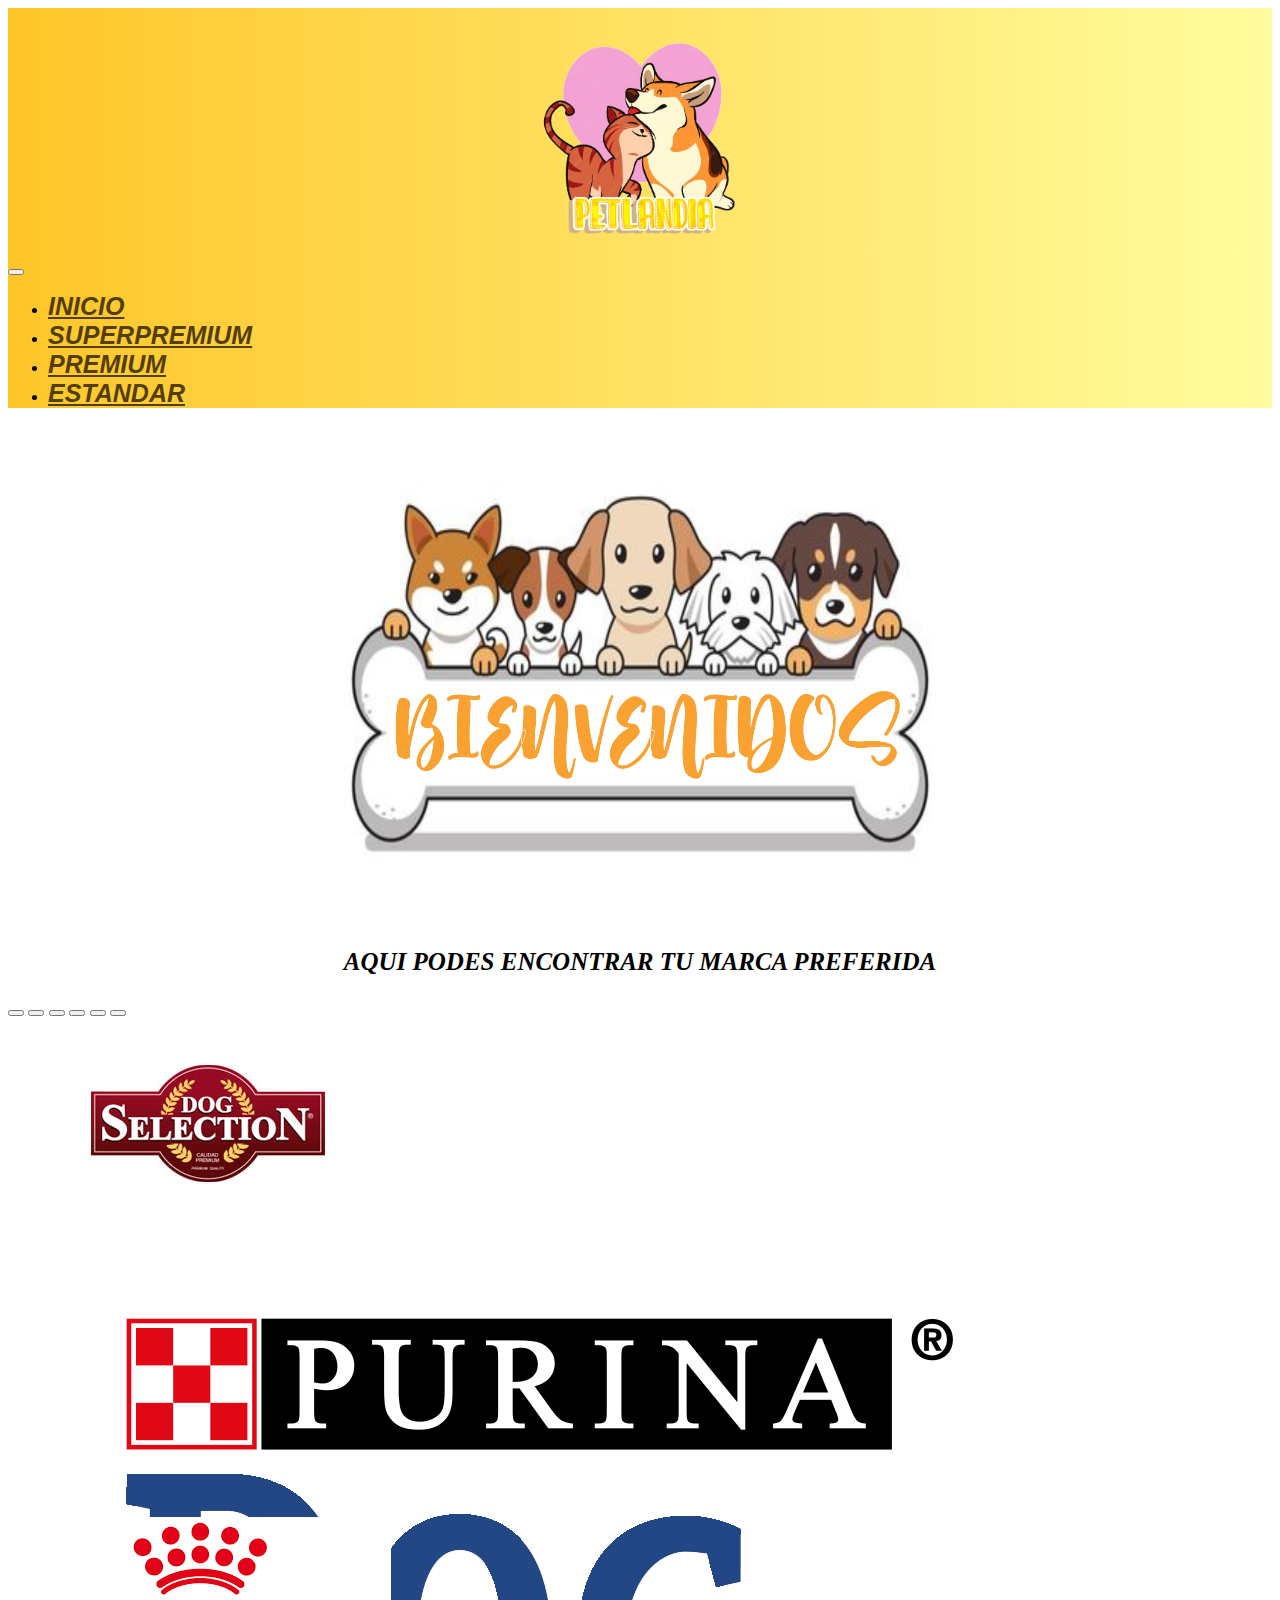
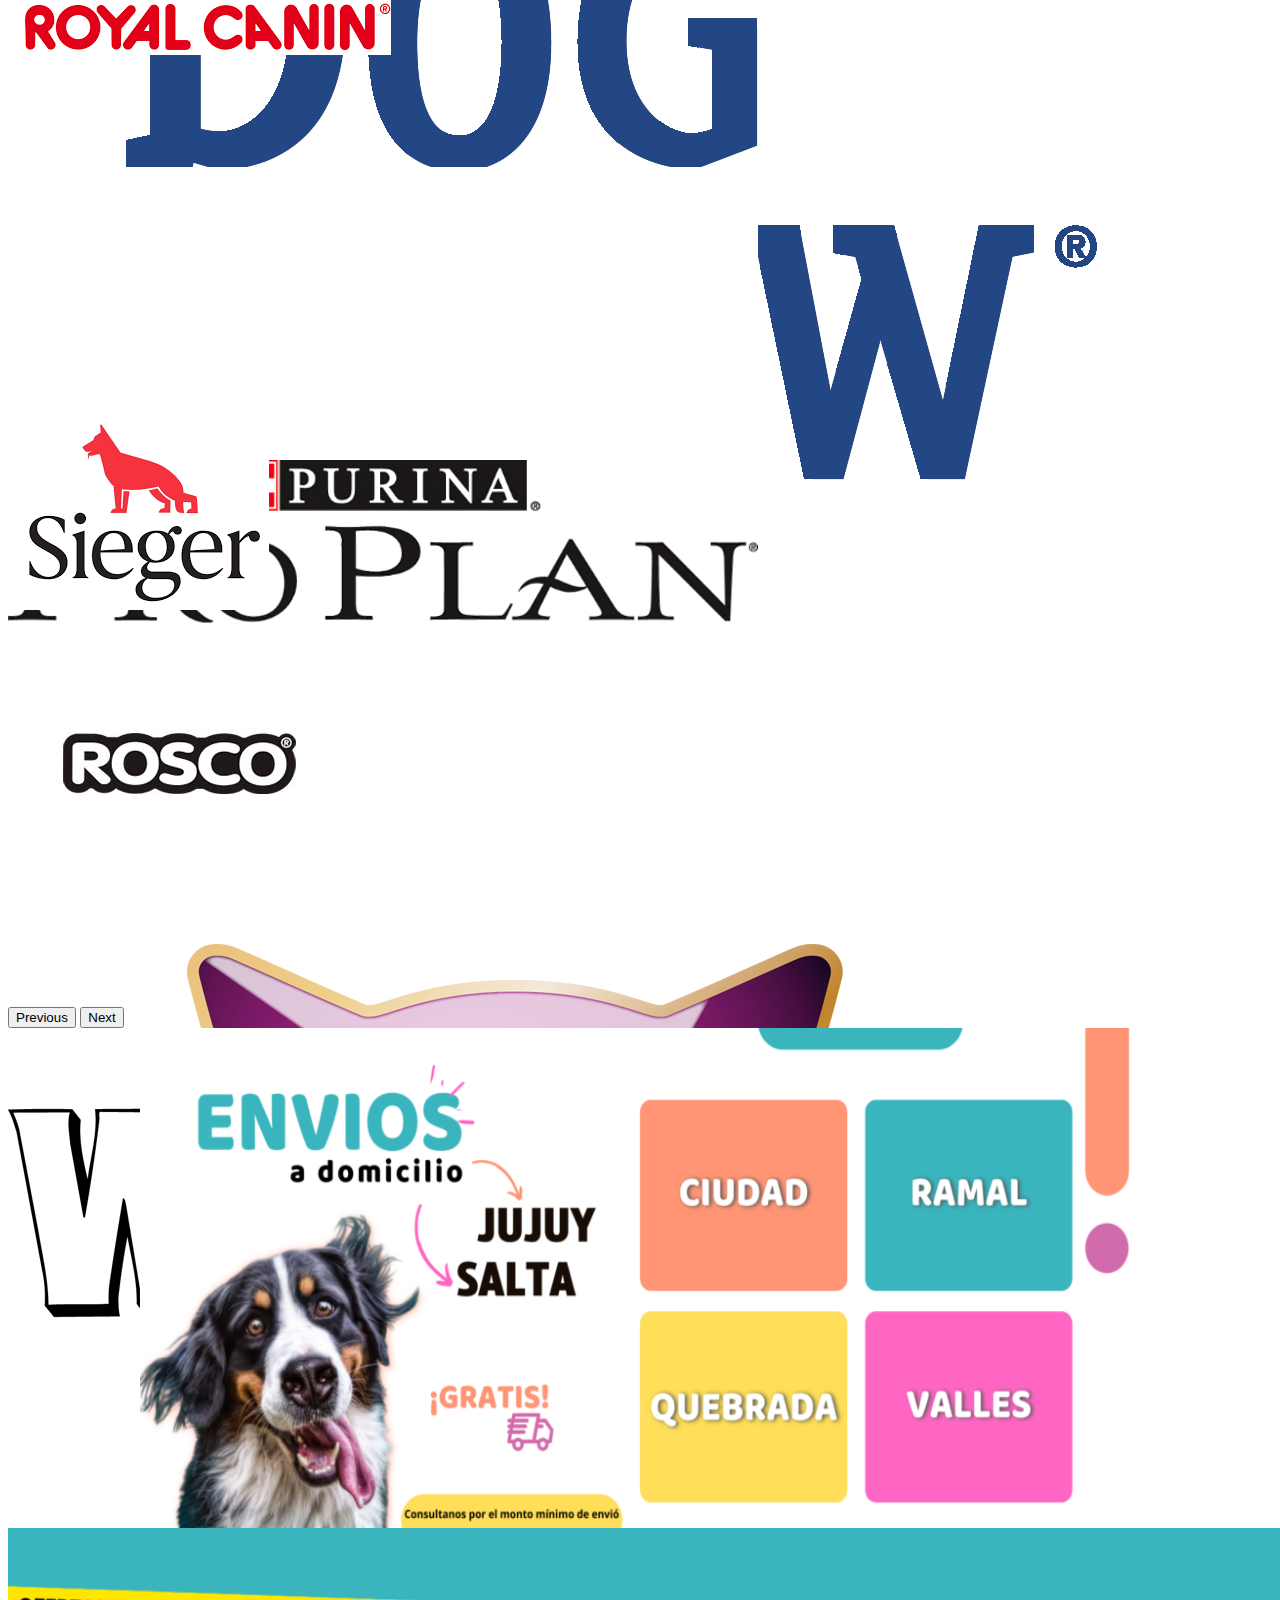
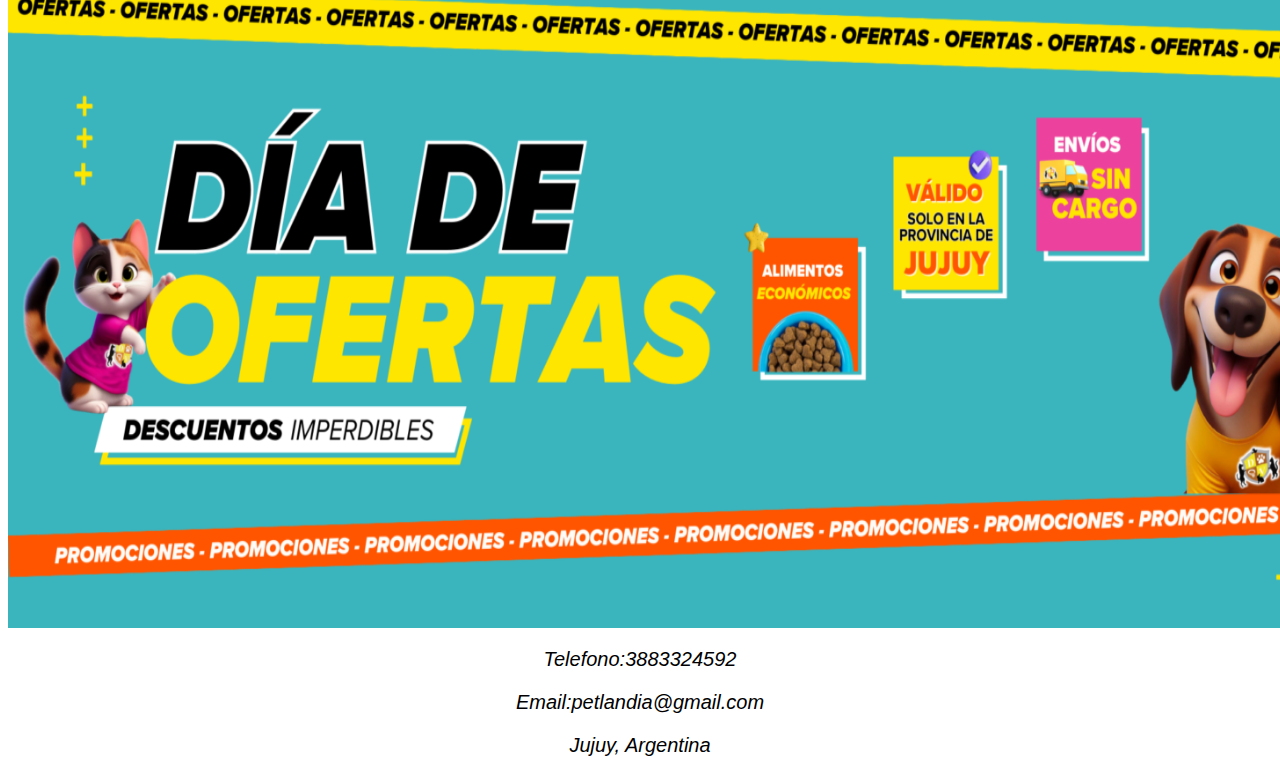
<file: index.html>
<!DOCTYPE html>
<html lang="en">

<head>
  <meta charset="UTF-8">
  <meta http-equiv="X-UA-Compatible" content="IE=edge">
  <meta name="viewport" content="width=device-width, initial-scale=1.0">
  <title>inicio</title>
  <link href="https://cdn.jsdelivr.net/npm/bootstrap@5.3.2/dist/css/bootstrap.min.css" rel="stylesheet" integrity="sha384-T3c6CoIi6uLrA9TneNEoa7RxnatzjcDSCmG1MXxSR1GAsXEV/Dwwykc2MPK8M2HN" crossorigin="anonymous">
  <script src="https://cdn.jsdelivr.net/npm/bootstrap@5.3.2/dist/js/bootstrap.bundle.min.js" integrity="sha384-C6RzsynM9kWDrMNeT87bh95OGNyZPhcTNXj1NW7RuBCsyN/o0jlpcV8Qyq46cDfL" crossorigin="anonymous"></script>
  <style>
    
    img {
        display: block;
        margin-left: auto;
        margin-right: auto;
    }
  </style>

    <!-- Vincula el archivo CSS externo -->
    <link rel="stylesheet" href="estilos/estilos.css">
</head>

<body>
  
  <nav class="navbar navbar-expand-lg bg-secondary" data-bs-theme="dark" style="background:linear-gradient(to right,rgb(255, 198, 40),rgb(255, 253, 158))">
    <div class="container-fluid">
      <a class="navbar-brand" href="#"><img src="logooriginal.png" alt="Descripción de la imagen" width="250" height="250">
      </a>

      <button class="navbar-toggler" type="button" data-bs-toggle="collapse" data-bs-target="#navbarSupportedContent"
        aria-controls="navbarSupportedContent" aria-expanded="false" aria-label="Toggle navigation">
        <span class="navbar-toggler-icon"></span>
      </button>
      <div class="collapse navbar-collapse justify-content-end" id="navbarSupportedContent">
        <ul class="navbar-nav  mb-2 mb-lg-0">
          <li class="nav-item">
            <a class="nav-link active" aria-current="page" href="index.html" id="inicioA">INICIO</a>
            
          </li>
          <li class="nav-item">
            <a class="nav-link" href="superpremium.html" id="inicioA">SUPERPREMIUM</a>
           
          </li>
          <li class="nav-item">
            <a class="nav-link" href="premium.html" id="inicioA" >PREMIUM</a>
          </li>

          <li class="nav-item"> 
            <a class="nav-link" href="economico.html" id="inicioA" >ESTANDAR</a>
          </li>
        </ul>

      </div>
    </nav>
    <img src="BIENVENIDOS.png" style="width: 800px; height: 500px;">
    <h2 id="marca">AQUI PODES ENCONTRAR TU MARCA PREFERIDA</h2>
 
    <div class="container">
      <div class="row">
          <!-- Columna 1 -->
          <div class="col-md-4">

          </div>

          <!-- Columna 2 -->
          <div class="col-md-4">
           
    
                      <nav class="navbar navbar-expand-lg" data-bs-theme="dark" style="background:linear-gradient(to right,rgb(255, 255, 255),rgb(255, 255, 255))" id="carrusel">
                        <div class="container-fluid">
                          <div id="carouselExampleIndicators" class="carousel slide">
                            <div class="carousel-indicators">
                              <button type="button" data-bs-target="#carouselExampleIndicators" data-bs-slide-to="0" class="active" aria-current="true" aria-label="Slide 1"></button>
                              <button type="button" data-bs-target="#carouselExampleIndicators" data-bs-slide-to="1" aria-label="Slide 2"></button>
                              <button type="button" data-bs-target="#carouselExampleIndicators" data-bs-slide-to="2" aria-label="Slide 3"></button>
                              <button type="button" data-bs-target="#carouselExampleIndicators" data-bs-slide-to="3" aria-label="Slide 4"></button>
                              <button type="button" data-bs-target="#carouselExampleIndicators" data-bs-slide-to="4" aria-label="Slide 5"></button>
                              <button type="button" data-bs-target="#carouselExampleIndicators" data-bs-slide-to="5" aria-label="Slide 6"></button>
                            </div>
                            <div class="carousel-inner">
                              <div class="carousel-item active" style="width: 400px; height: 250px;">
                                <img src="alimentos/superpremium/marcas/dog-selection-1.jpg" class="d-block w-100">
                              </div>
                              <div class="carousel-item" style="width: 400px; height: 250px;">
                                <img src="alimentos/superpremium/marcas/dog.webp" class="d-block w-100">
                              </div>
                              <div class="carousel-item" style="width: 400px; height: 250px;">
                                <img src="alimentos/superpremium/marcas/logo.png" class=" d-block w-100">
                              </div>
                              <div class="carousel-item" style="width: 300px; height: 250px;">
                                <img src="alimentos/superpremium/marcas/ProPlan.png" class="d-block w-100">
                              </div>
                              <div class="carousel-item" style="width: 250px; height: 250px;">
                                <img src="alimentos/superpremium/marcas/sieger.png" class="d-block w-100">
                              </div>
                              <div class="carousel-item" style="width: 250px; height: 170px;">
                                <img src="alimentos/superpremium/marcas/rosco.jpg" class="d-block w-100">
                              </div>
                              <div class="carousel-item" style="width: 250px; height: 170px;">
                                <img src="alimentos/superpremium/marcas/logo-whiskas-1.png" class="d-block w-100">
                              </div>
                            </div>
                            <button class="carousel-control-prev" type="button" data-bs-target="#carouselExampleIndicators" data-bs-slide="prev">
                              <span class="carousel-control-prev-icon" aria-hidden="true"></span>
                              <span class="visually-hidden">Previous</span>
                            </button>
                            <button class="carousel-control-next" type="button" data-bs-target="#carouselExampleIndicators" data-bs-slide="next">
                              <span class="carousel-control-next-icon" aria-hidden="true"></span>
                              <span class="visually-hidden">Next</span>
                            </button>
                          </div> 
                        </div>
                          </nav>
      
        
          </div>

          <!-- Columna 3 -->
          <div class="col-md-4">
             
          </div>
      </div>
  </div>


  
    <img src="alimentos/envios.png" style="width: 1000px; height: 500px;">
    <img src="alimentos/OFERTAS-Y-ECONOMICOS--1536x628.png" style="width: 1350px; height: 700px;">
    
</body>

<footer id="miFooter" class="bg-dark text-light">
  <div class="container">
      <div class="row">
          <div class="col-md-3">
              <p>Telefono:3883324592</p>
          </div>
          <div class="col-md-3">
              <p>Email:petlandia@gmail.com</p>
          </div>
          <div class="col-md-3">
              <p>Jujuy, Argentina</p>
          </div>
      </div>
  </div>
</footer>

</html>
</file>
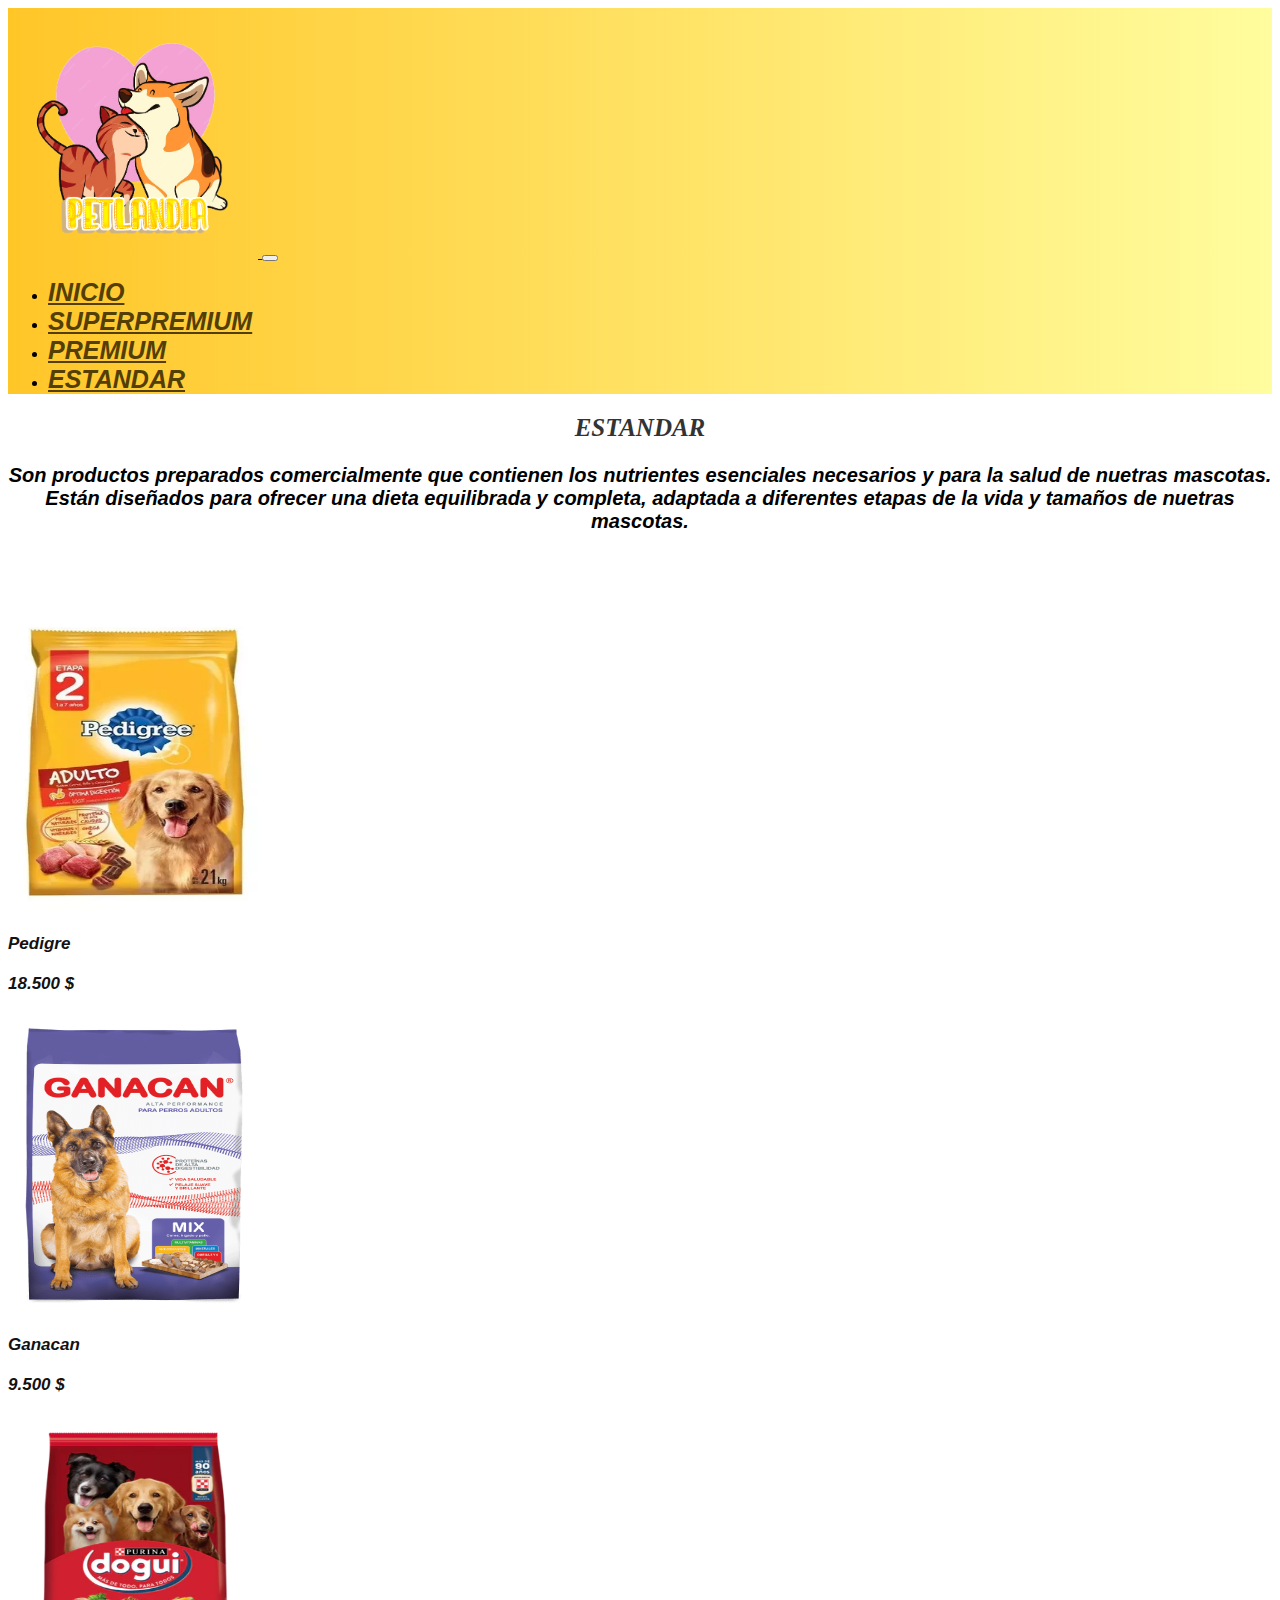
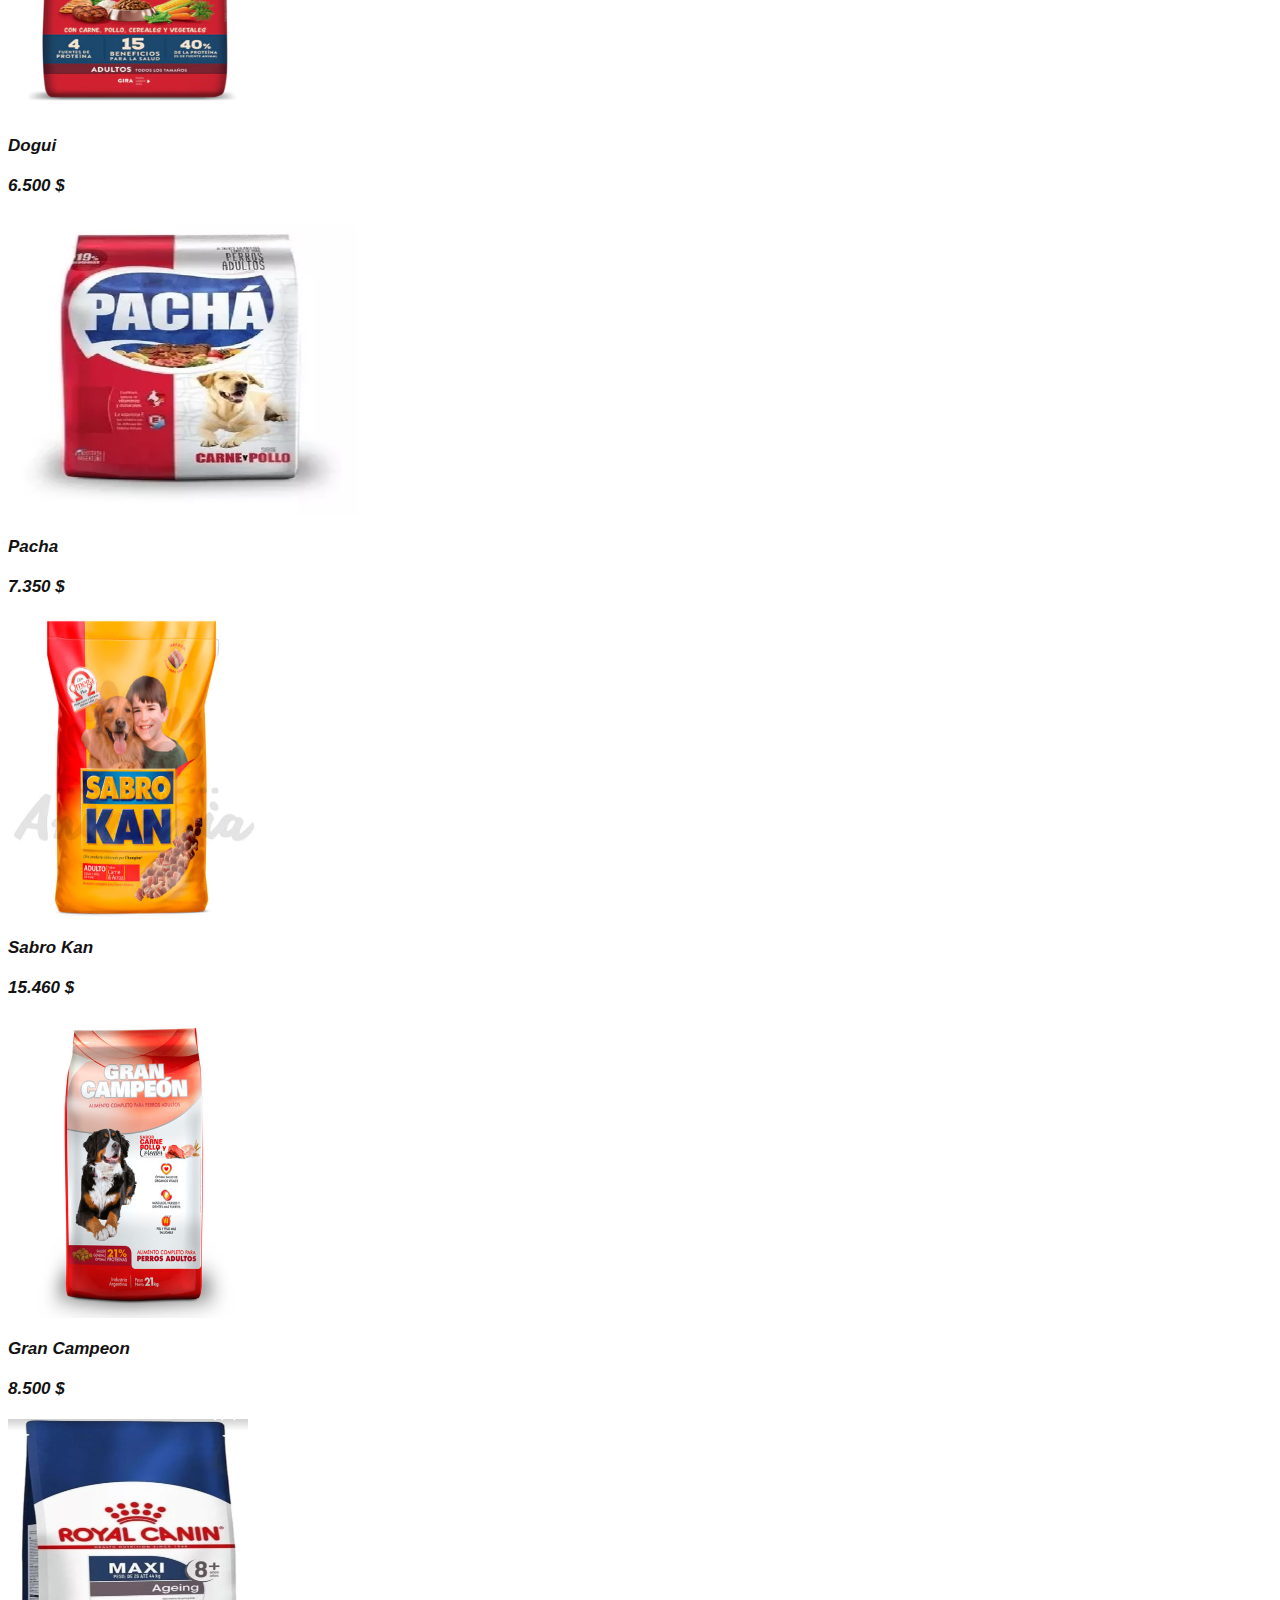
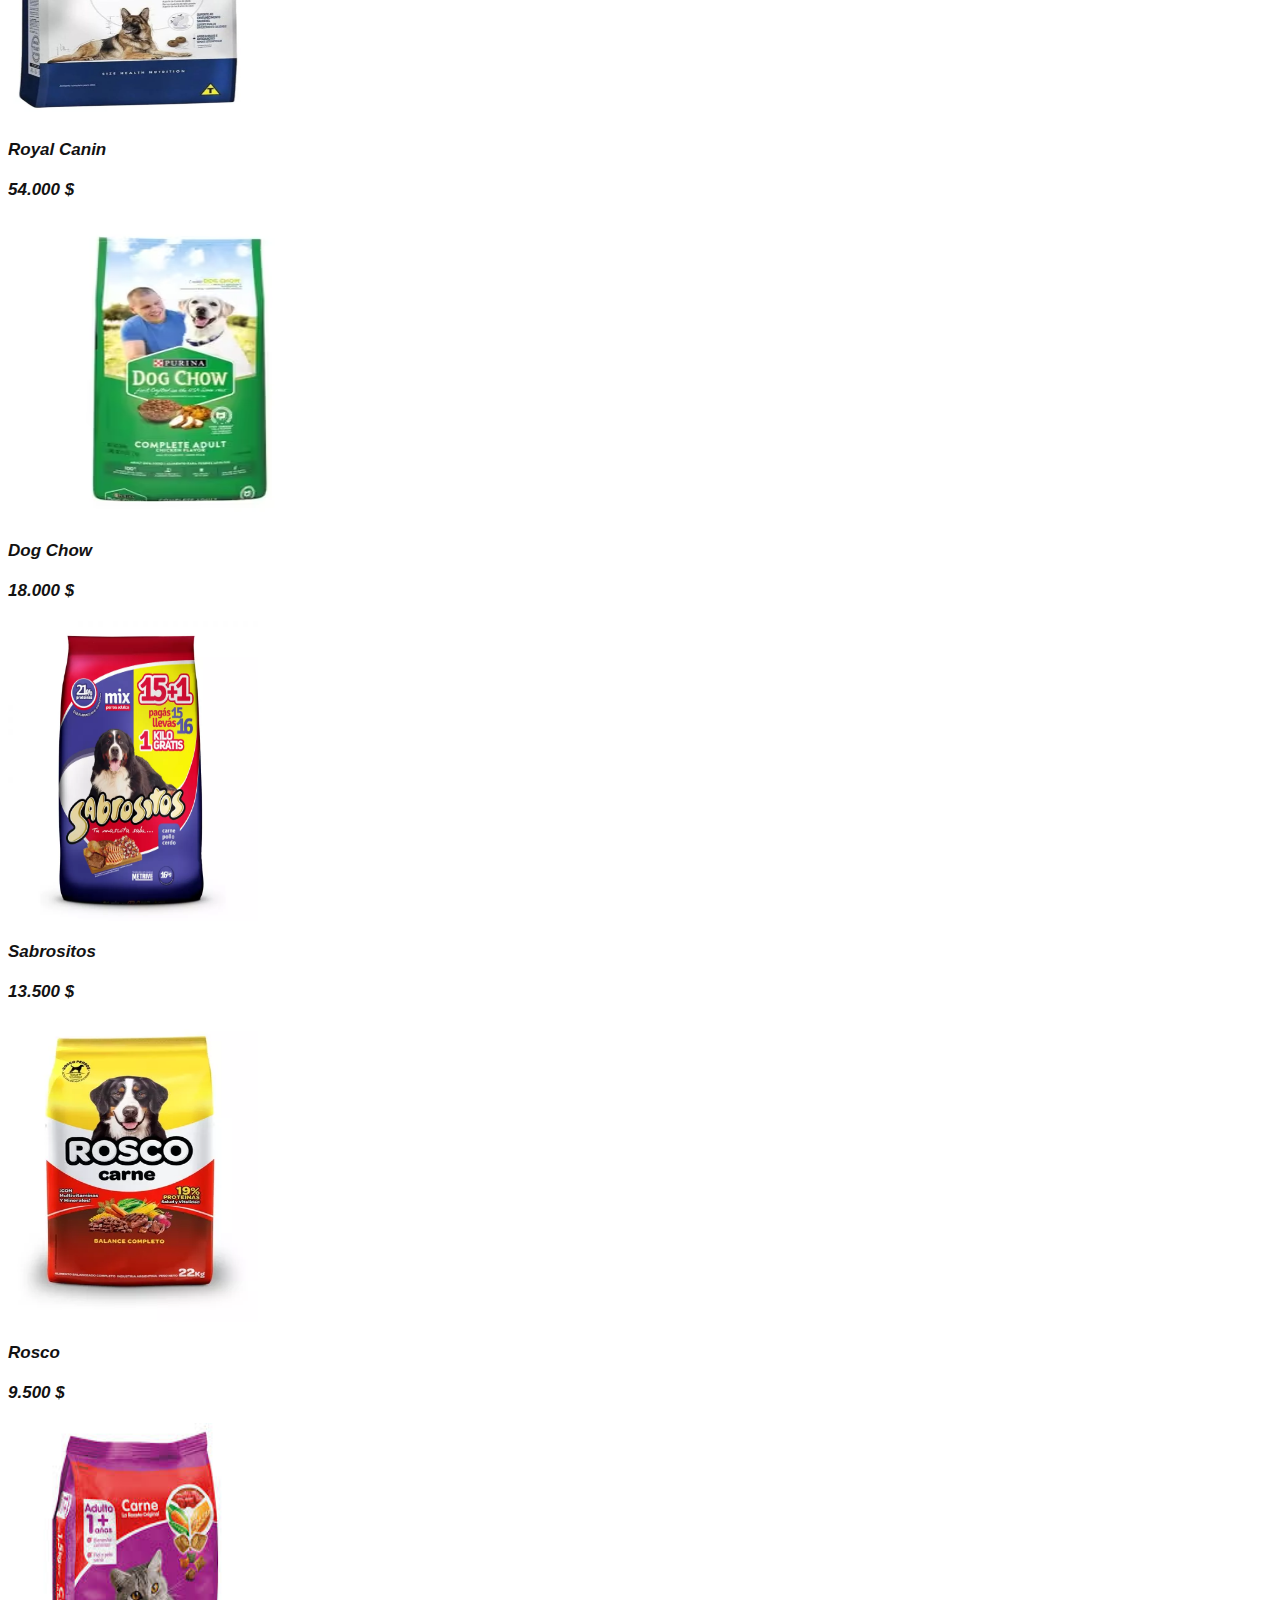
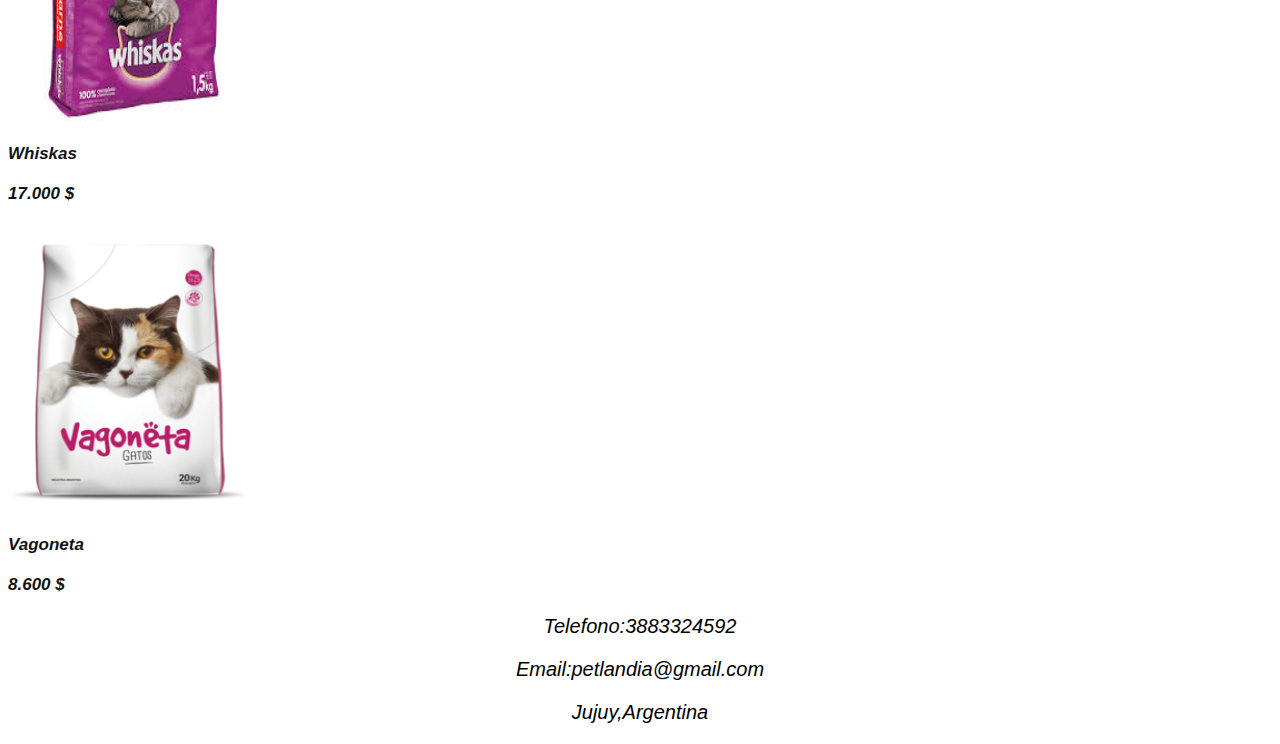
<file: economico.html>
<!DOCTYPE html>
<html lang="en">
    <head>
        <meta charset="UTF-8">
        <meta http-equiv="X-UA-Compatible" content="IE=edge">
        <meta name="viewport" content="width=device-width, initial-scale=1.0">
        <title>estandar</title>
        <link href="https://cdn.jsdelivr.net/npm/bootstrap@5.3.2/dist/css/bootstrap.min.css" rel="stylesheet" integrity="sha384-T3c6CoIi6uLrA9TneNEoa7RxnatzjcDSCmG1MXxSR1GAsXEV/Dwwykc2MPK8M2HN" crossorigin="anonymous">
        <script src="https://cdn.jsdelivr.net/npm/bootstrap@5.3.2/dist/js/bootstrap.bundle.min.js" integrity="sha384-C6RzsynM9kWDrMNeT87bh95OGNyZPhcTNXj1NW7RuBCsyN/o0jlpcV8Qyq46cDfL" crossorigin="anonymous"></script>
        <link rel="stylesheet" href="estilos/estilos.css">
    </head>
<body>
    <nav class="navbar navbar-expand-lg bg-secondary" data-bs-theme="dark" style="background:linear-gradient(to right,rgb(255, 198, 40),rgb(255, 253, 158))">
        <div class="container-fluid">
          <a class="navbar-brand" href="#"><img src="logooriginal.png" alt="Descripción de la imagen" width="250" height="250">
          </a>
    
          <button class="navbar-toggler" type="button" data-bs-toggle="collapse" data-bs-target="#navbarSupportedContent"
            aria-controls="navbarSupportedContent" aria-expanded="false" aria-label="Toggle navigation">
            <span class="navbar-toggler-icon"></span>
          </button>
          <div class="collapse navbar-collapse justify-content-end" id="navbarSupportedContent">
            <ul class="navbar-nav  mb-2 mb-lg-0">
              <li class="nav-item">
                <a class="nav-link active" aria-current="page" href="index.html"id="inicioA">INICIO</a>
                
              </li>
              <li class="nav-item">
                <a class="nav-link" href="superpremium.html"id="inicioA">SUPERPREMIUM</a>
               
              </li>
              <li class="nav-item">
                <a class="nav-link" href="premium.html"id="inicioA">PREMIUM</a>
              </li>
             
              <li class="nav-item">
                <a class="nav-link" href="economico.html"id="inicioA">ESTANDAR</a>
              </li>
            </ul>
    
          </div>
        </nav>
        <h1 id="superpremium"> ESTANDAR</h1>

        <h2 id="premiumTEXTO">Son productos
             preparados comercialmente que contienen los nutrientes esenciales necesarios y  
             para la salud de nuetras mascotas. Están diseñados para ofrecer 
            una dieta equilibrada y completa, adaptada a diferentes etapas
             de la vida y tamaños de nuetras mascotas. 
        </h2>
    <div class="container">
        <div class="row">
            <div class="col-md-3">
                <div class="grid-item">
                    <img src="alimentos/economico/pedigreperro.webp " style="width: 250px; height: 300px;">
                    <p id="miparrafo">Pedigre</p>
                    <p id="miparrafo">18.500 $ </p>   
                </div>
            </div>
            <div class="col-md-3">
                <div class="grid-item">
                    <img src="alimentos/economico/ganacan.png" style="width: 250px; height: 300px;">
                    <p id="miparrafo">Ganacan</p>
                    <p id="miparrafo">9.500 $ </p>                    
                </div>
            </div>
            <div class="col-md-3">
                <div class="grid-item">
                    <img src="alimentos/economico/dogui.webp" style="width: 250px; height: 300px;">
                    <p id="miparrafo">Dogui</p>
                    <p id="miparrafo">6.500 $ </p>                         
                </div>
            </div>
            <div class="col-md-3">
                <div class="grid-item"><img src="alimentos/economico/pachaeco.webp" style="width: 350px; height: 300px;"></div>
                <p id="miparrafo">Pacha</p>
                <p id="miparrafo">7.350 $ </p>   
            </div>
            <div class="col-md-3">
                <div class="grid-item"><img src="alimentos/economico/sabro.jpg" style="width: 250px; height: 300px;"></div>
                <p id="miparrafo">Sabro Kan</p>
                <p id="miparrafo">15.460 $ </p>   
            </div>
            <div class="col-md-3">
                <div class="grid-item"><img src="alimentos/economico/Gran-Campeon-rojo-1.jpg" style="width: 250px; height: 300px;"></div>
                <p id="miparrafo">Gran Campeon</p>
                <p id="miparrafo">8.500 $ </p>   
            </div>
            <div class="col-md-3">
                <div class="grid-item"><img src="alimentos/economico/royal.jpeg" style="width: 240px; height: 300px;"></div>
                <p id="miparrafo">Royal Canin</p>
                <p id="miparrafo">54.000 $ </p>   
            </div>
            <div class="col-md-3">
                <div class="grid-item"><img src="alimentos/economico/dogchow.avif" style="width: 350px; height: 300px;"></div>
                <p id="miparrafo">Dog Chow</p>
                <p id="miparrafo">18.000 $ </p>   
            </div>
            <div class="col-md-3">
                <div class="grid-item"><img src="alimentos/economico/sabrositos.webp" style="width: 250px; height: 300px;"></div>
                <p id="miparrafo">Sabrositos</p>
                <p id="miparrafo">13.500 $ </p>   
            </div>
            <div class="col-md-3">
                <div class="grid-item"><img src="alimentos/economico/rosco.webp" style="width: 250px; height: 300px;"></div>
                <p id="miparrafo">Rosco</p>
                <p id="miparrafo">9.500 $ </p>   
            </div>
            <div class="col-md-3">
                <div class="grid-item"><img src="alimentos/economico/wis.jpg" style="width: 250px; height: 300px;"></div>
                <p id="miparrafo">Whiskas</p>
                <p id="miparrafo">17.000 $ </p>   
            </div>
            <div class="col-md-3">
                <div class="grid-item"><img src="alimentos/economico/vagoneta.png" style="width: 250px; height: 290px;"></div>
                <p id="miparrafo">Vagoneta</p>
                <p id="miparrafo">8.600 $ </p>   
            </div>
        </div>
    </div>

</body>





<footer id="miFooter" class="bg-dark text-light">
    <div class="container">
        <div class="row">
            <div class="col-md-3">
                <p> Telefono:3883324592</p>
            </div>
            <div class="col-md-3">
                <p> Email:petlandia@gmail.com</p>
            </div>
            <div class="col-md-3">
                <p> Jujuy,Argentina</p>
            </div>
        </div>
    </div>
</footer>
</html>
</file>
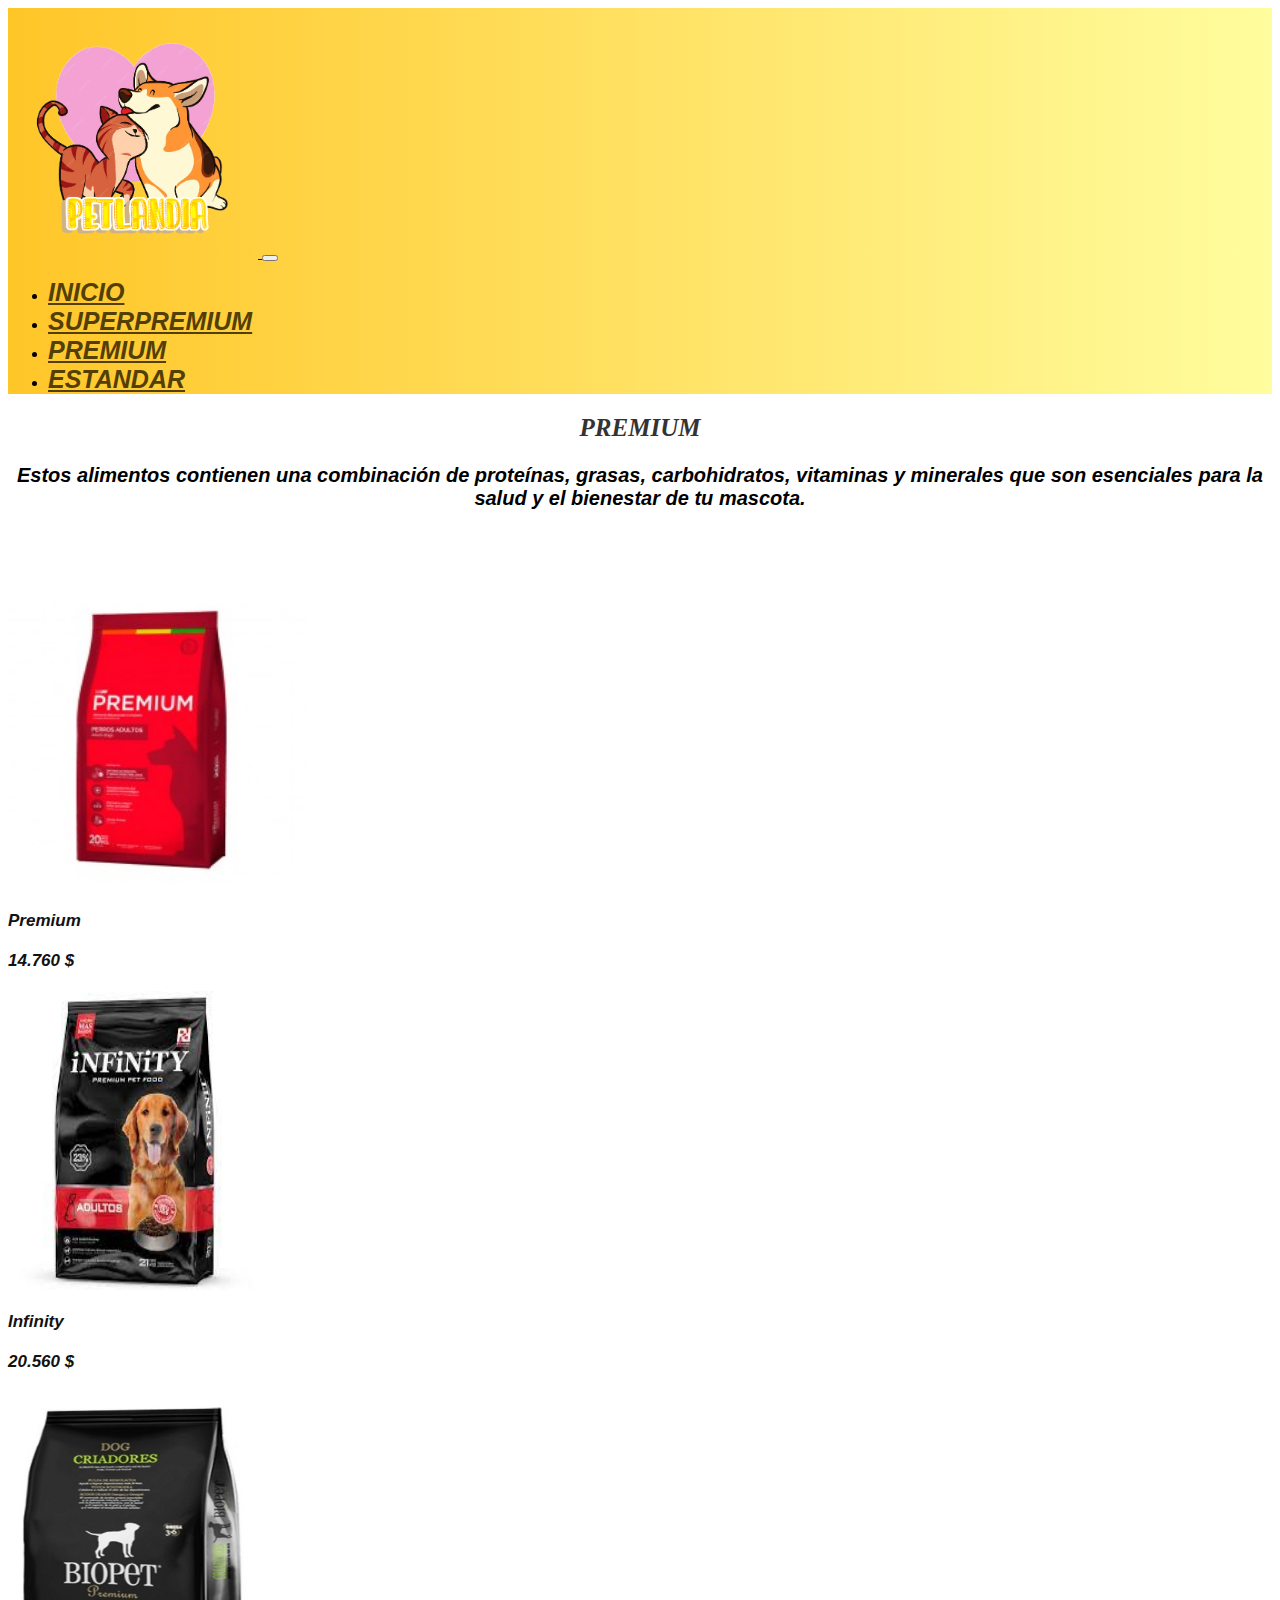
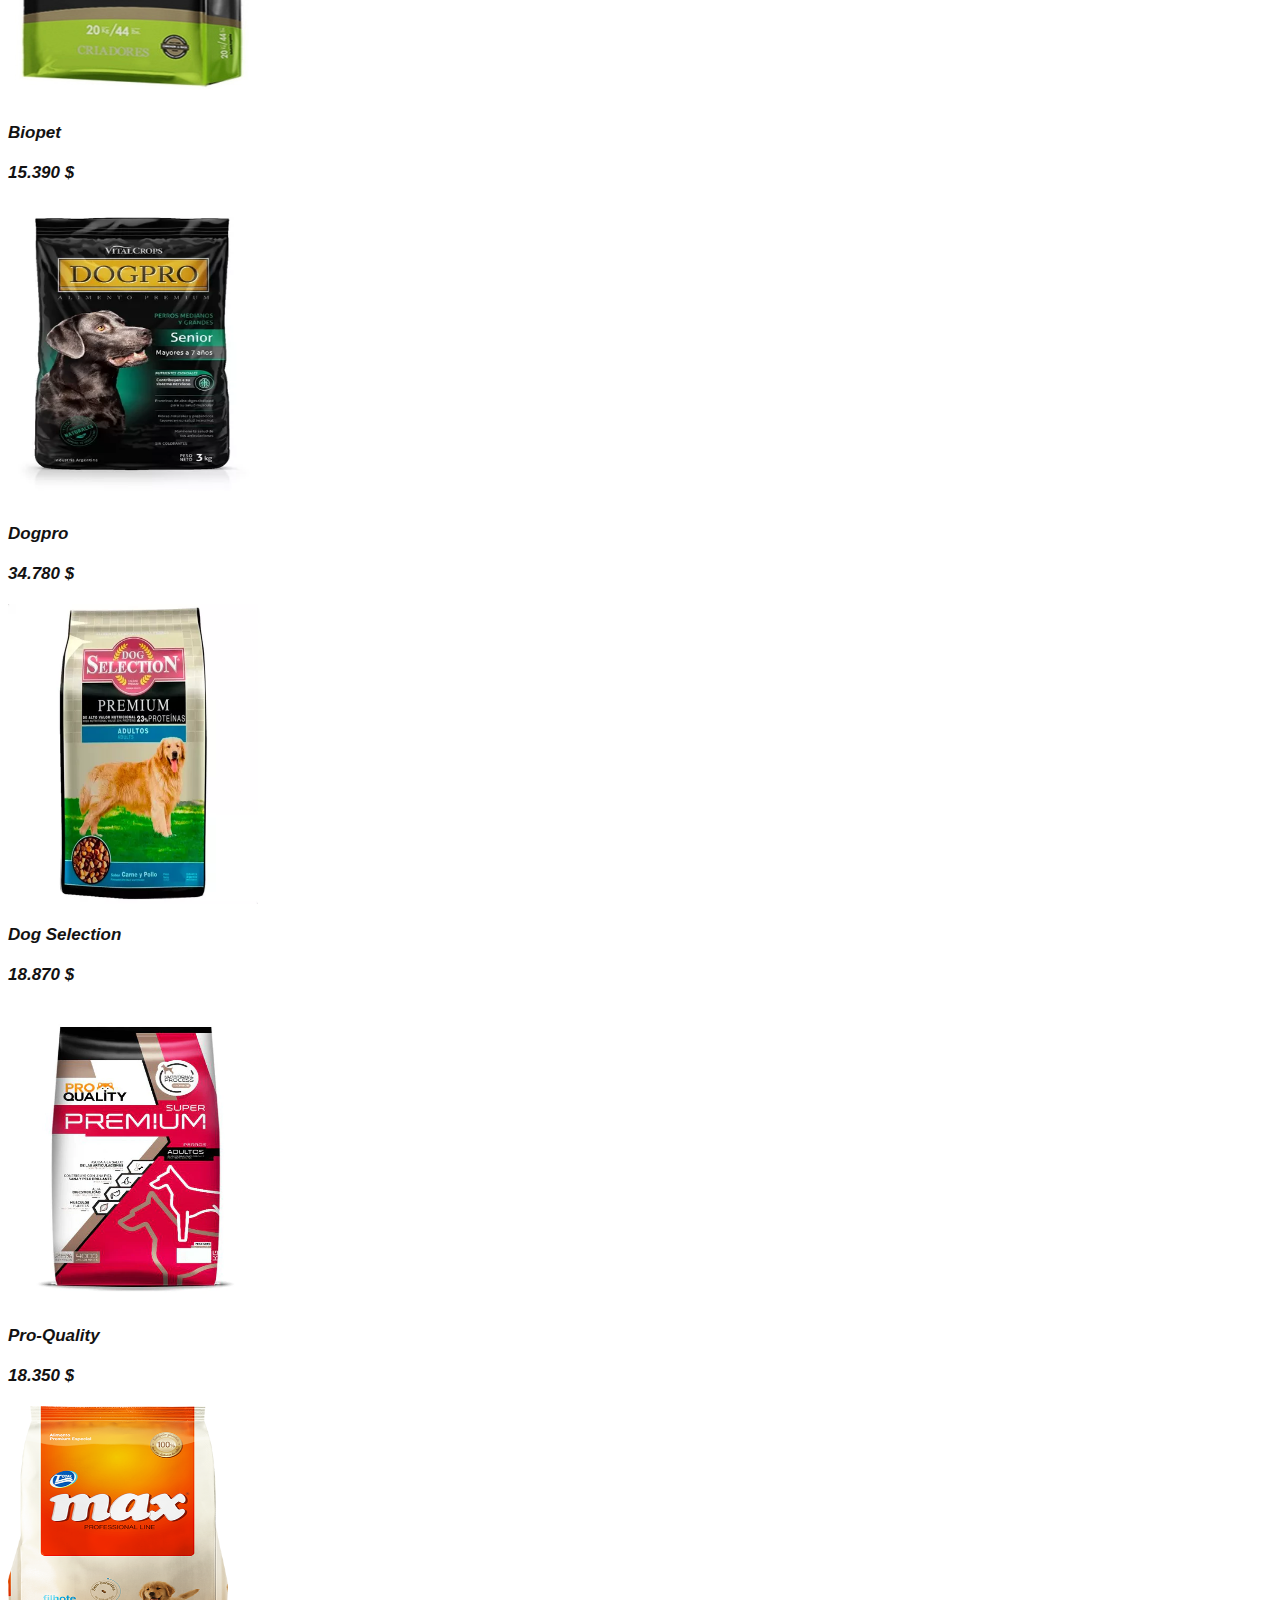
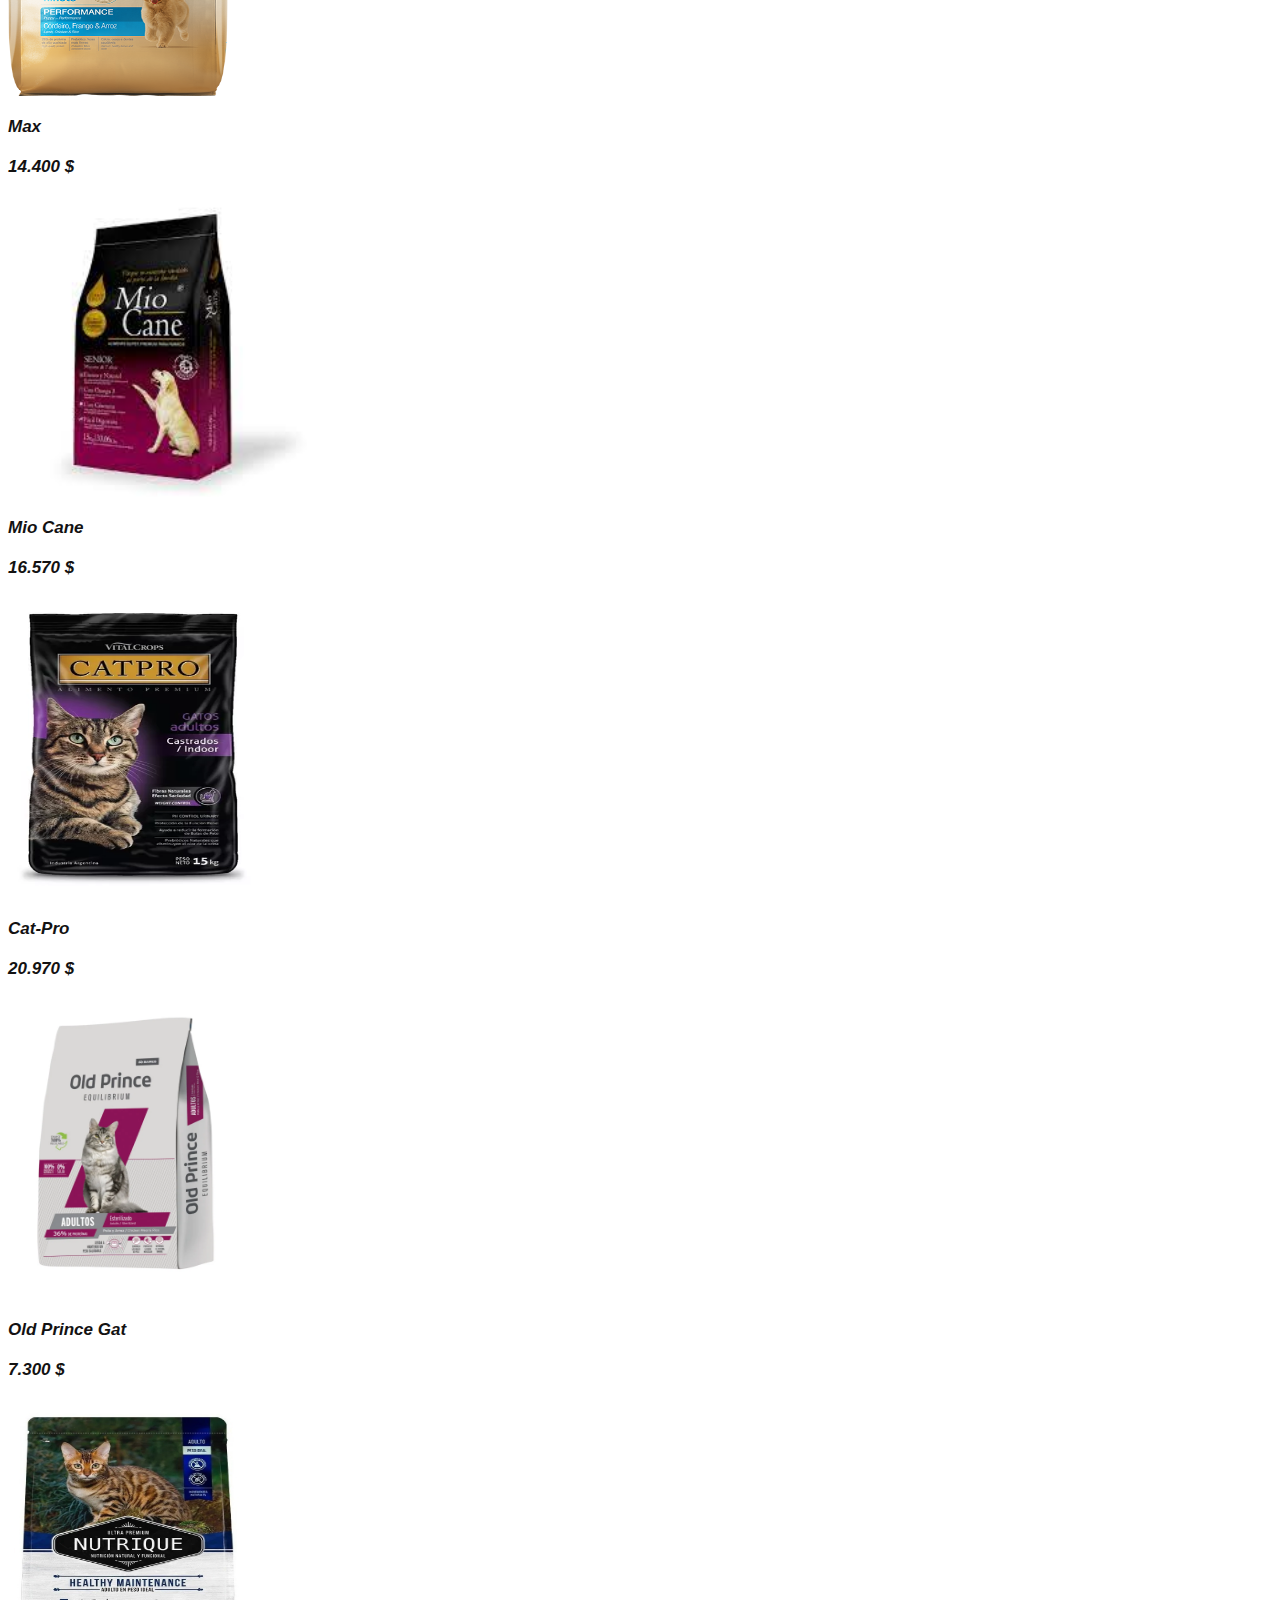
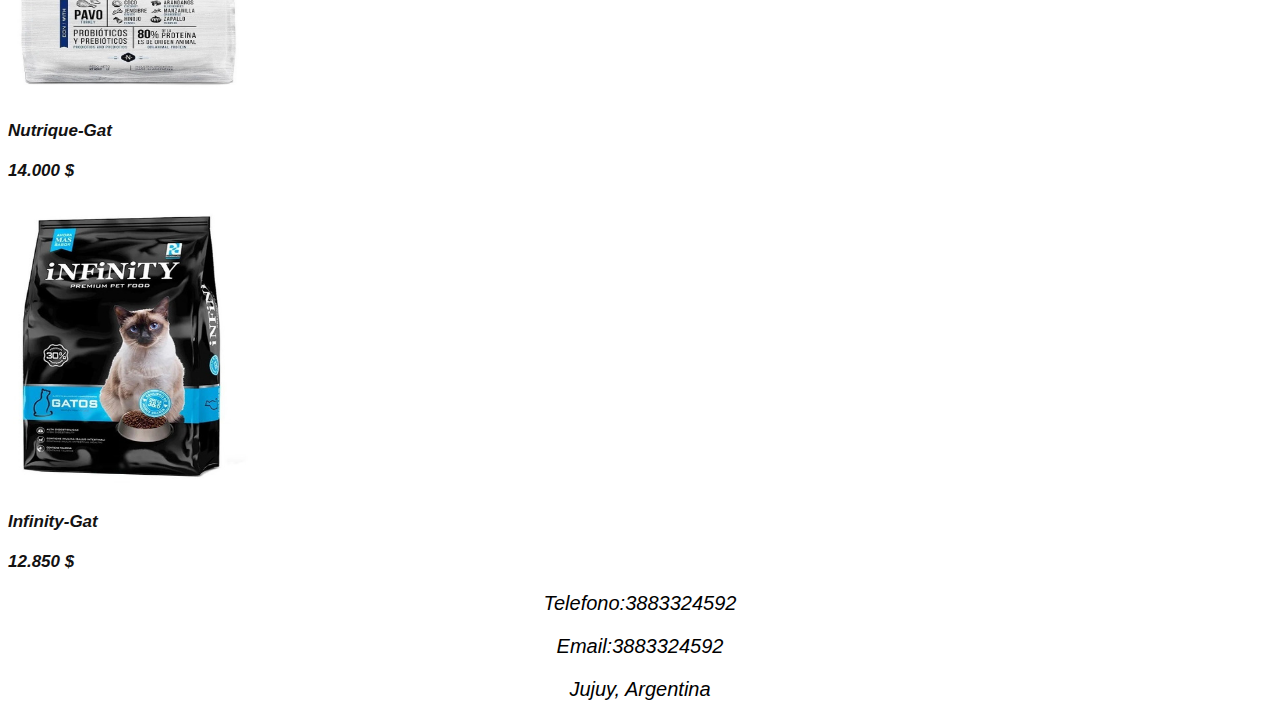
<file: premium.html>
<!DOCTYPE html>
<html lang="en">
    <head>
        <meta charset="UTF-8">
        <meta http-equiv="X-UA-Compatible" content="IE=edge">
        <meta name="viewport" content="width=device-width, initial-scale=1.0">
        <title>Document</title>
        <link href="https://cdn.jsdelivr.net/npm/bootstrap@5.3.2/dist/css/bootstrap.min.css" rel="stylesheet" integrity="sha384-T3c6CoIi6uLrA9TneNEoa7RxnatzjcDSCmG1MXxSR1GAsXEV/Dwwykc2MPK8M2HN" crossorigin="anonymous">
        <script src="https://cdn.jsdelivr.net/npm/bootstrap@5.3.2/dist/js/bootstrap.bundle.min.js" integrity="sha384-C6RzsynM9kWDrMNeT87bh95OGNyZPhcTNXj1NW7RuBCsyN/o0jlpcV8Qyq46cDfL" crossorigin="anonymous"></script>
        <link rel="stylesheet" href="estilos/estilos.css">
    </head>
<body>
    <nav class="navbar navbar-expand-lg bg-secondary" data-bs-theme="dark" style="background:linear-gradient(to right,rgb(255, 198, 40),rgb(255, 253, 158))">
        <div class="container-fluid">
          <a class="navbar-brand" href="#"><img src="logooriginal.png" alt="Descripción de la imagen" width="250" height="250">
          </a>
    
          <button class="navbar-toggler" type="button" data-bs-toggle="collapse" data-bs-target="#navbarSupportedContent"
            aria-controls="navbarSupportedContent" aria-expanded="false" aria-label="Toggle navigation">
            <span class="navbar-toggler-icon"></span>
          </button>
          <div class="collapse navbar-collapse justify-content-end" id="navbarSupportedContent">
            <ul class="navbar-nav mb-2 mb-lg-0">
              <li class="nav-item">
                <a class="nav-link active" aria-current="page" href="index.html" id="inicioA">INICIO</a>
                
              </li>
              <li class="nav-item">
                <a class="nav-link" href="superpremium.html" id="inicioA">SUPERPREMIUM</a>
               
              </li>
              <li class="nav-item">
                <a class="nav-link" href="premium.html" id="inicioA">PREMIUM</a>
              </li>
             
              <li class="nav-item">
                <a class="nav-link" href="economico.html" id="inicioA">ESTANDAR</a>
              </li>
            </ul>
    
          </div>
        </nav>
        <h1 id="superpremium">PREMIUM </h1>
    <h2 id="premiumTEXTO">
        Estos alimentos contienen una combinación de proteínas, grasas, carbohidratos, 
        vitaminas y minerales que son esenciales para la salud y el bienestar de tu mascota.
    </h2>
</body>

<div class="container">
    <div class="row">
        <div class="col-md-3">
            <div class="grid-item">
                <img src="alimentos/premium/premium.jpg" style="width: 300px; height: 300px;">
                <p id="miparrafo">Premium</p>
                <p id="miparrafo">14.760 $</p>
            </div>
        </div>
        <div class="col-md-3">
            <div class="grid-item">
                <img src="alimentos/premium/infinity.jpg" style="width: 250px; height: 300px;">
                <p id="miparrafo">Infinity</p>
                <p id="miparrafo">20.560 $</p>                   
            </div>
        </div>
        <div class="col-md-3">
            <div class="grid-item">
                <img src="alimentos/premium/biopet.jpg" style="width: 250px; height: 310px;">
                <p id="miparrafo">Biopet</p>
                <p id="miparrafo">15.390 $</p>                      
            </div>
        </div>
        <div class="col-md-3">
            <div class="grid-item"><img src="alimentos/premium/dogpro.webp" style="width: 250px; height: 300px;"></div>
            <p id="miparrafo">Dogpro</p>
            <p id="miparrafo">34.780 $</p>
        </div>
        <div class="col-md-3">
            <div class="grid-item"><img src="alimentos/premium/dog selection.webp" style="width: 250px; height: 300px;"></div>
            <p id="miparrafo">Dog Selection</p>
            <p id="miparrafo">18.870 $</p>
        </div>
        <div class="col-md-3">
            <div class="grid-item"><img src="alimentos/premium/alimento-perro-pro-quality-premium-adulto-01.webp" style="width: 250px; height: 300px;"></div>
            <p id="miparrafo">Pro-Quality</p>
            <p id="miparrafo">18.350 $</p>
        </div>
        <div class="col-md-3">
            <div class="grid-item"><img src="alimentos/premium/max.png" style="width: 220px; height: 290px;"></div>
            <p id="miparrafo">Max</p>
            <p id="miparrafo">14.400 $</p>
        </div>
        <div class="col-md-3">
            <div class="grid-item"><img src="alimentos/premium/miocane.jpg" style="width: 300px; height: 300px;"></div>
            <p id="miparrafo">Mio Cane</p>
            <p id="miparrafo">16.570 $</p>
        </div>
        <div class="col-md-3">
            <div class="grid-item"><img src="alimentos/premium/catprogato.webp" style="width: 250px; height: 300px;"></div>
            <p id="miparrafo">Cat-Pro</p>
            <p id="miparrafo">20.970 $</p>
        </div>
        <div class="col-md-3">
            <div class="grid-item"><img src="alimentos/premium/oldgato.webp" style="width: 250px; height: 300px;"></div>
            <p id="miparrafo">Old Prince Gat</p>
            <p id="miparrafo">7.300 $</p>
        </div>
        <div class="col-md-3">
            <div class="grid-item"><img src="alimentos/premium/nutriquegat.jpg" style="width: 240px; height: 300px;"></div>
            <p id="miparrafo">Nutrique-Gat</p>
            <p id="miparrafo">14.000 $</p>
        </div>
        <div class="col-md-3">
            <div class="grid-item"><img src="alimentos/premium/infinitycat.jpg" style="width: 250px; height: 290px;"></div>
            <p id="miparrafo">Infinity-Gat</p>
            <p id="miparrafo">12.850 $</p>
        </div>
    </div>
</div>


<footer id="miFooter" class="bg-dark text-light">
    <div class="container">
        <div class="row">
            <div class="col-md-3">
                <p>Telefono:3883324592</p>
            </div>
            <div class="col-md-3">
                <p>Email:3883324592</p>
            </div>
            <div class="col-md-3">
                <p>Jujuy, Argentina</p>
            </div>
        </div>
    </div>
</footer>
</html>
</file>
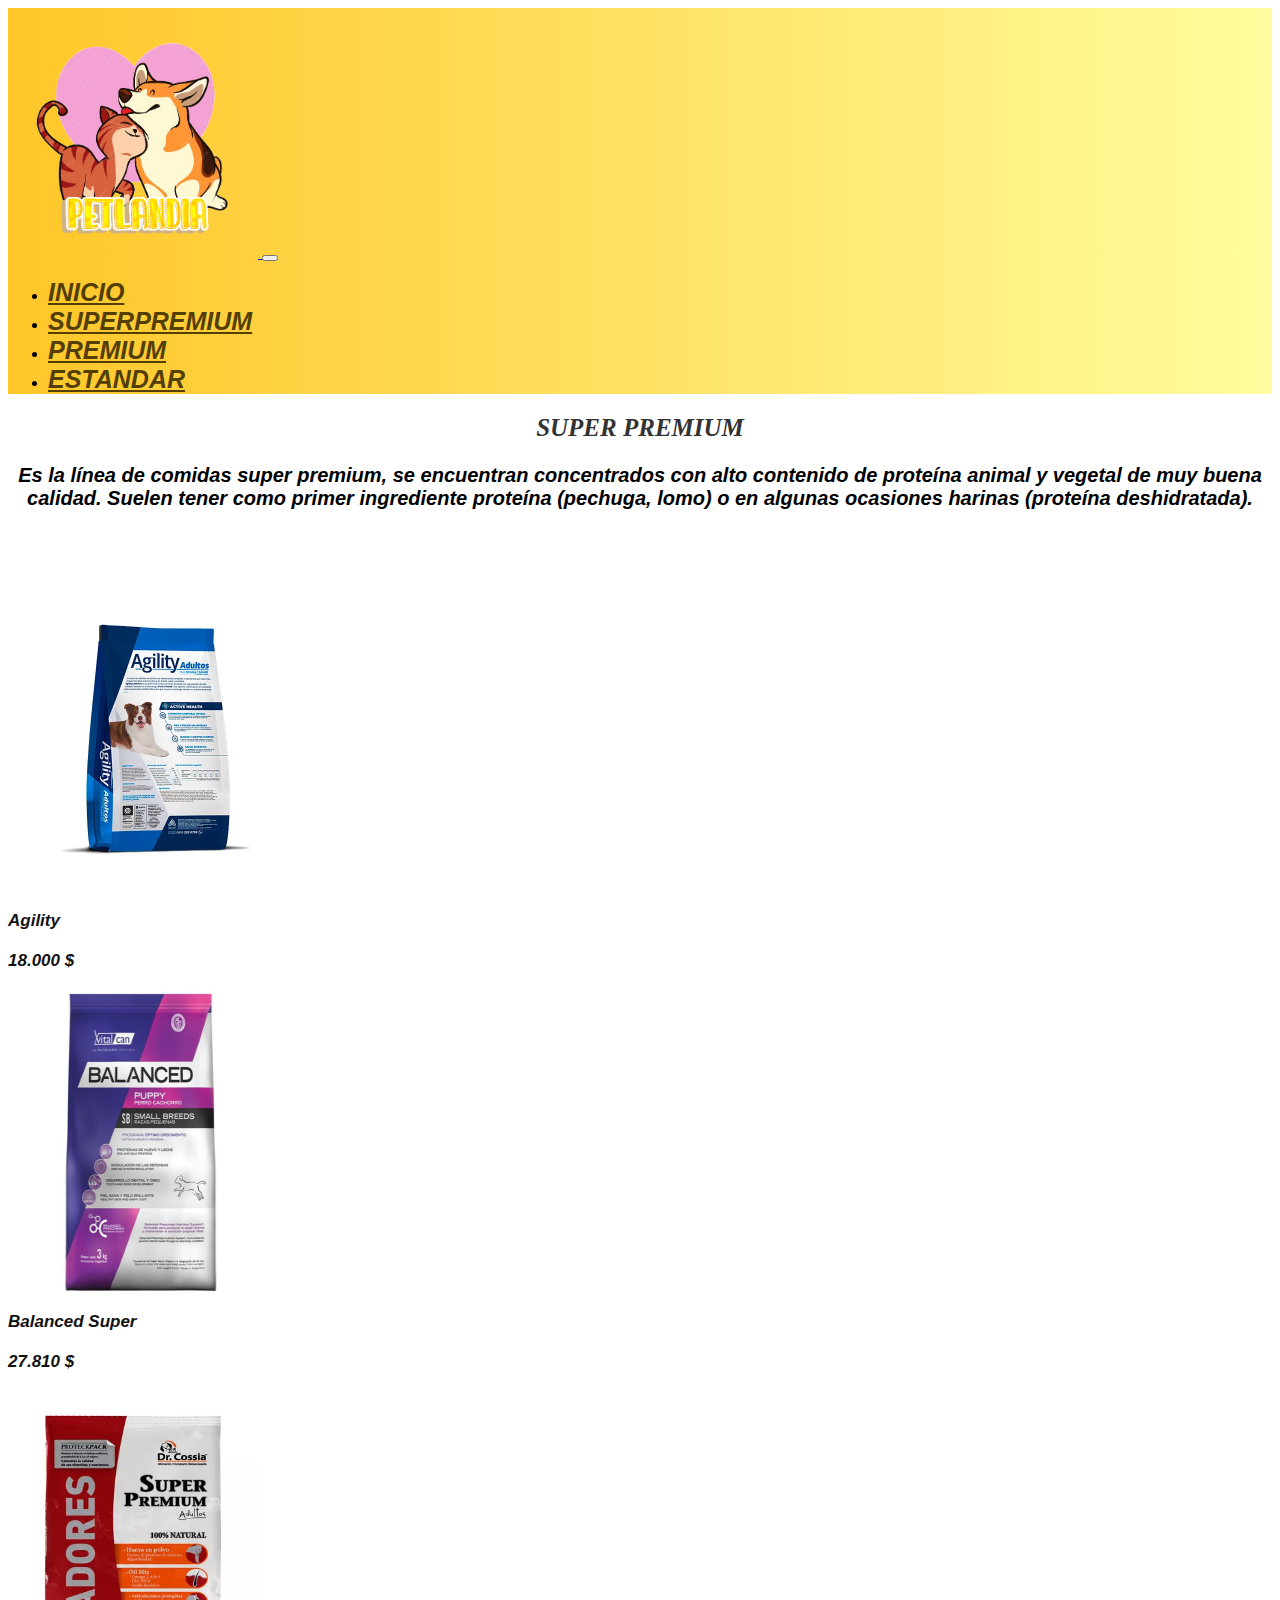
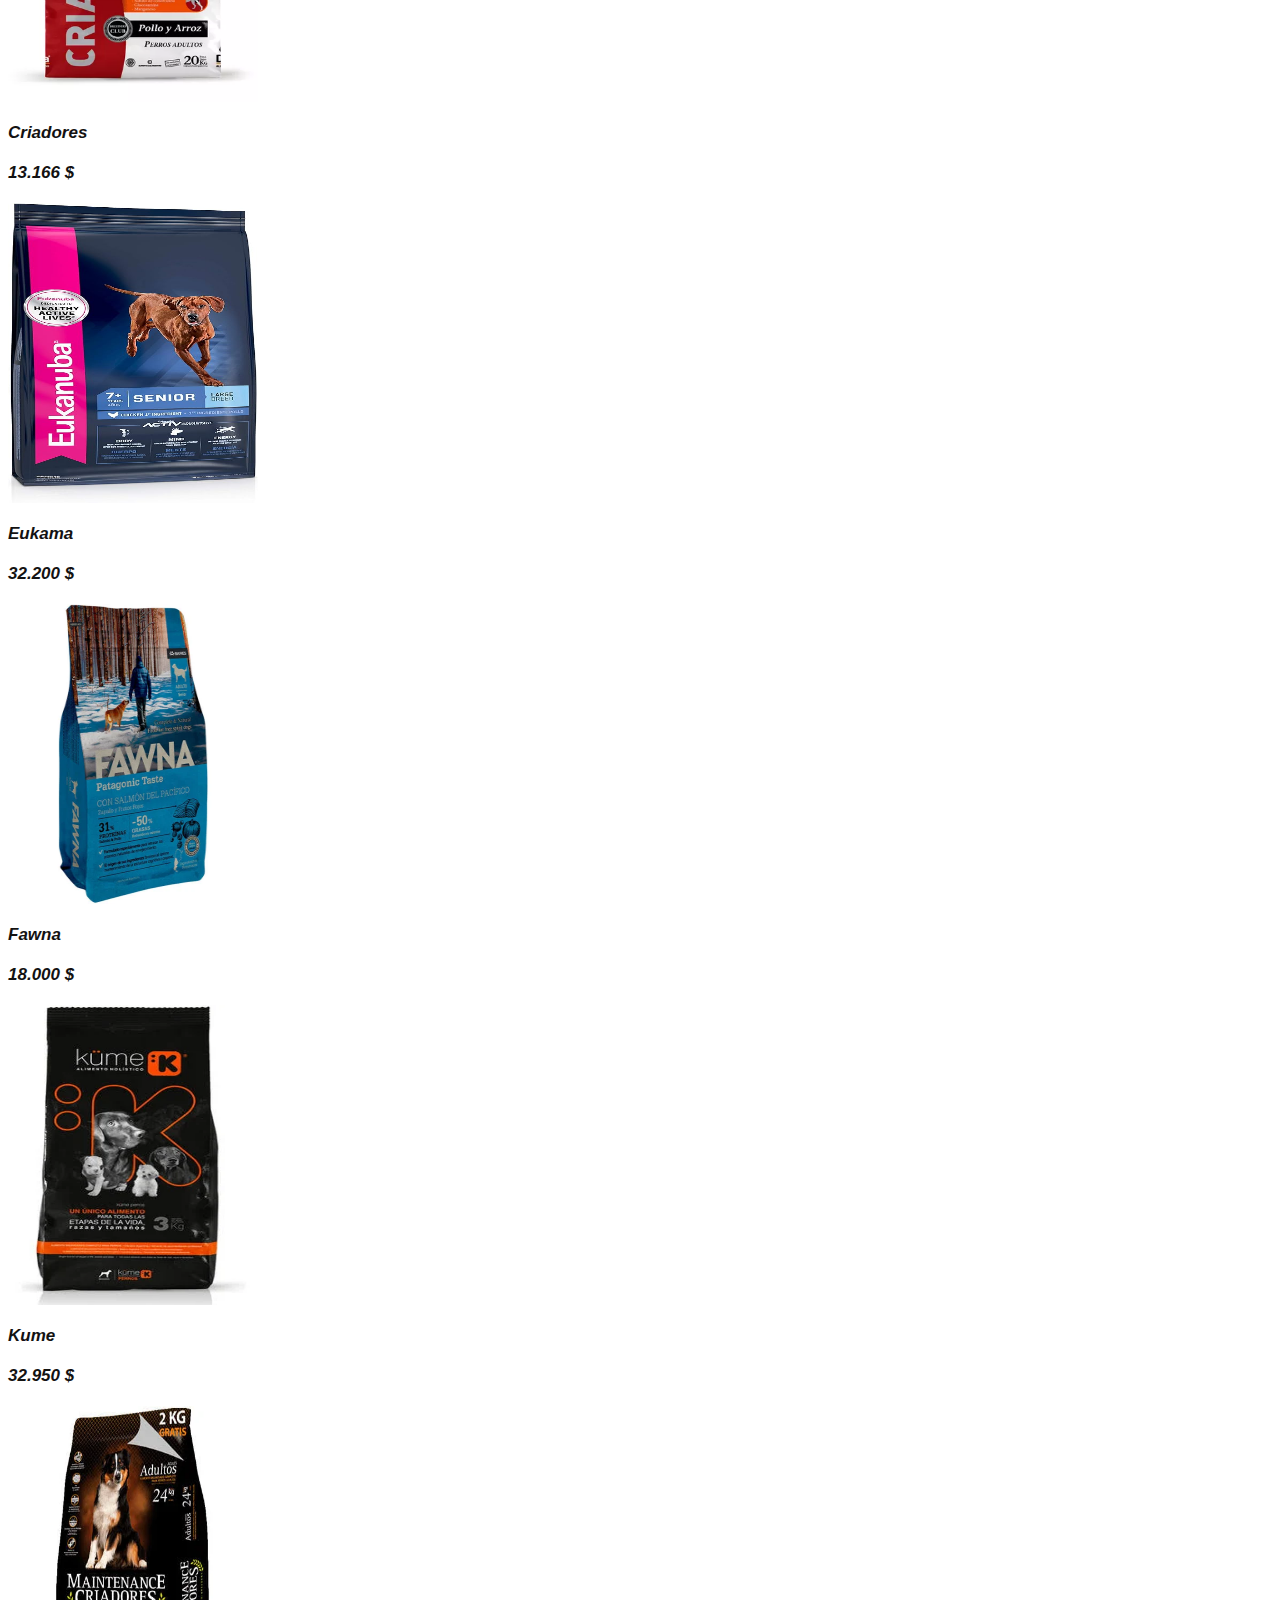
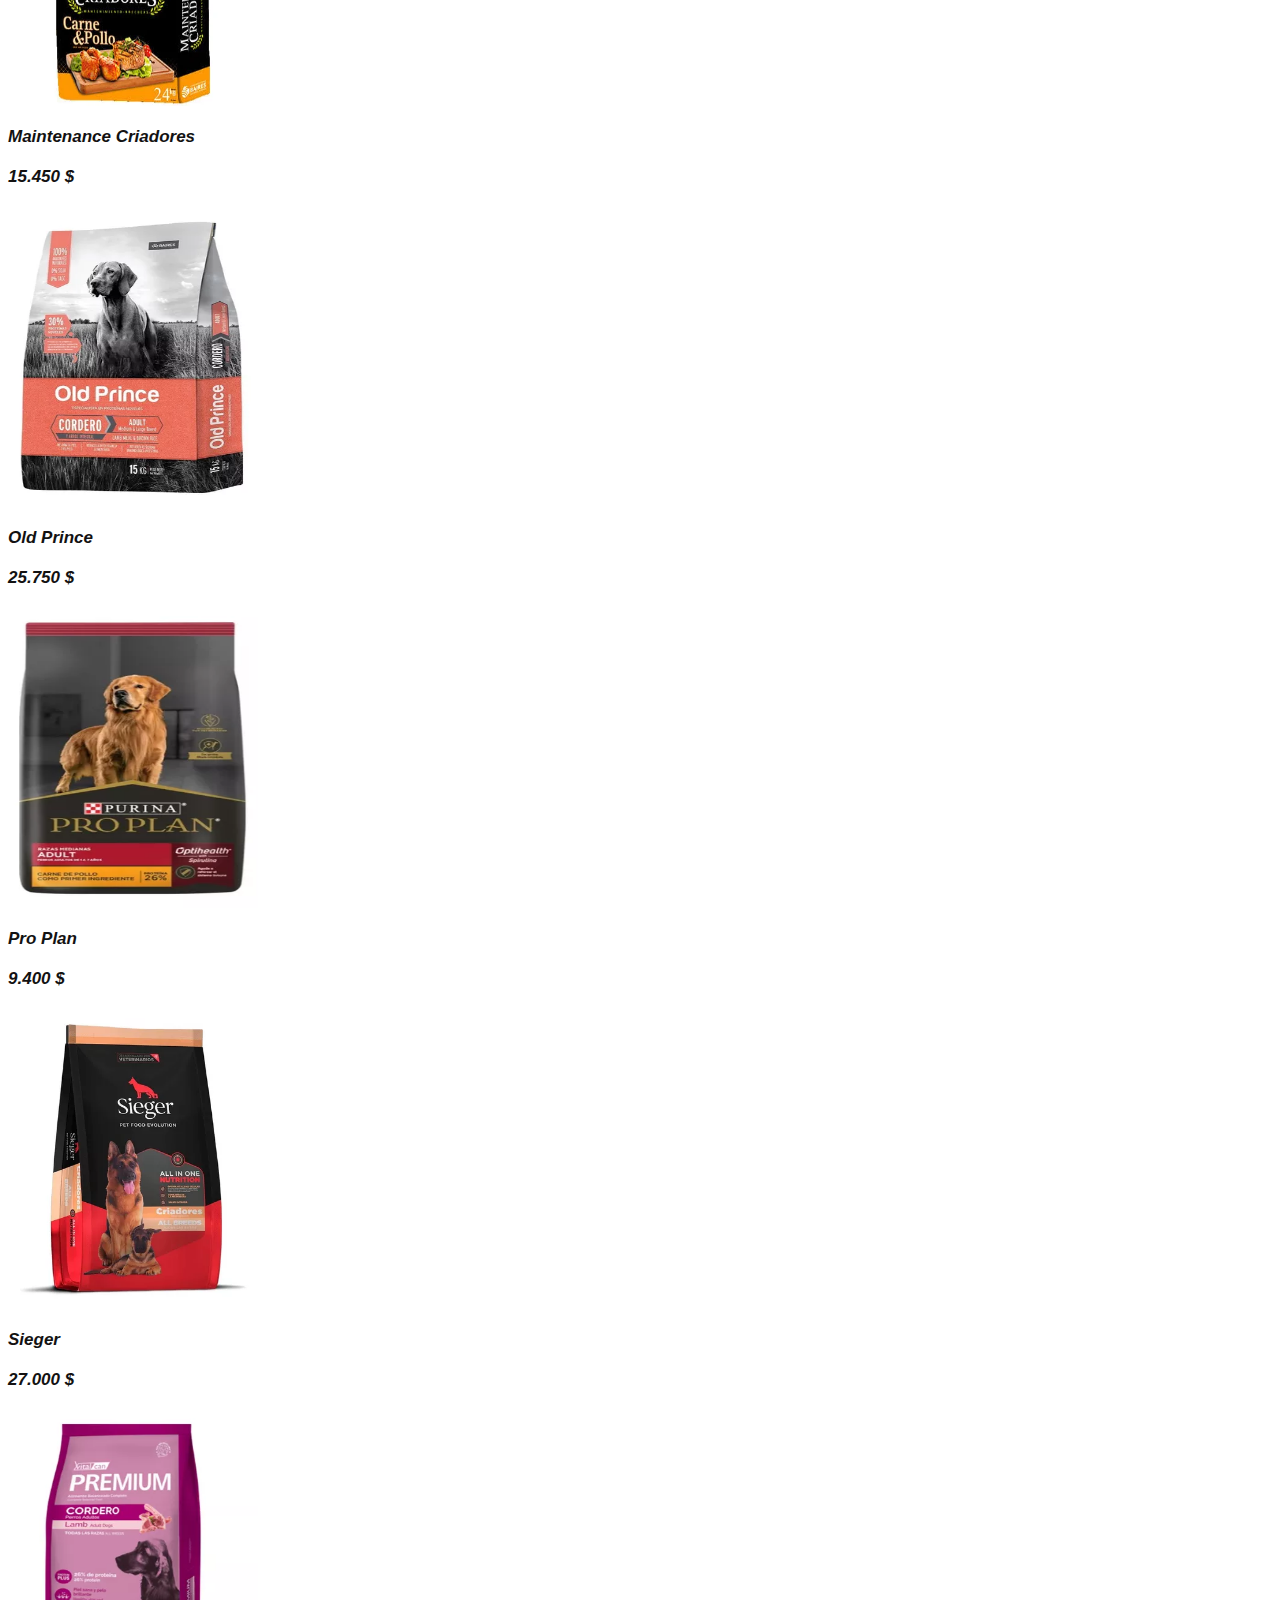
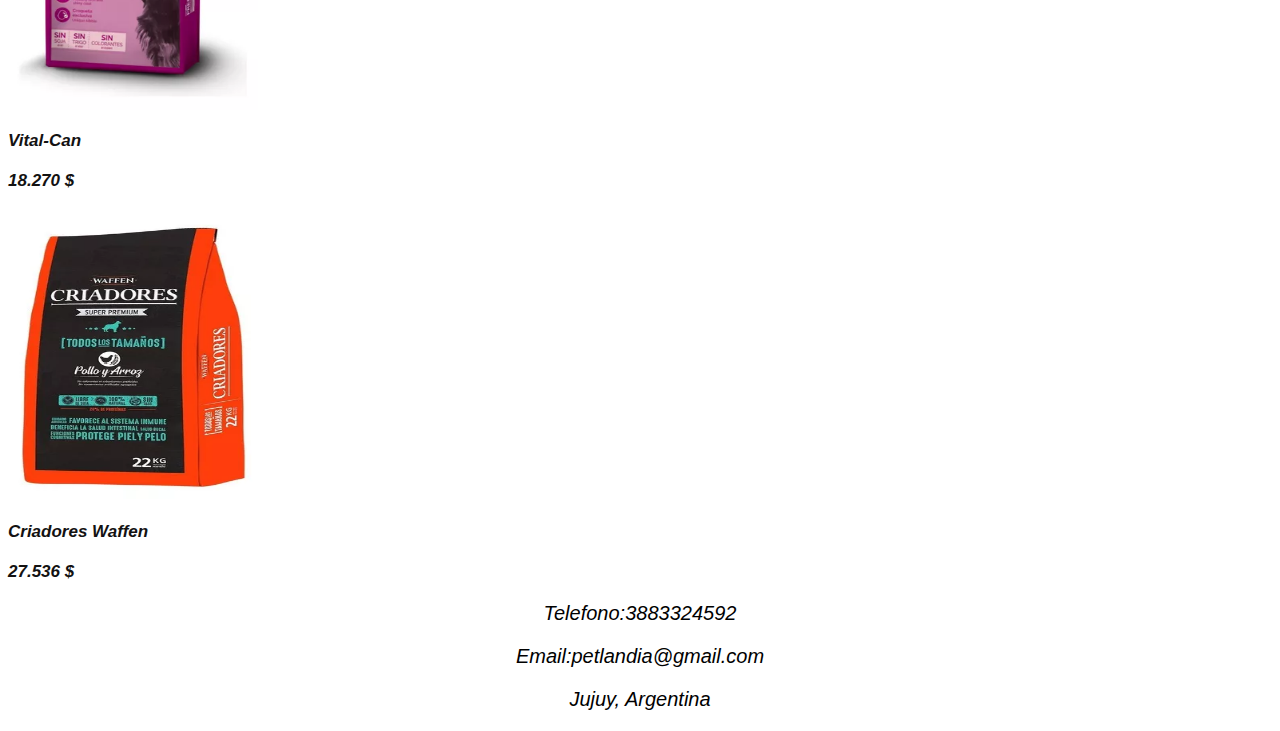
<file: superpremium.html>
<!DOCTYPE html>
<html lang="en">
    <head>
        <meta charset="UTF-8">
        <meta http-equiv="X-UA-Compatible" content="IE=edge">
        <meta name="viewport" content="width=device-width, initial-scale=1.0">
        <title>superpremium</title>
        <link href="https://cdn.jsdelivr.net/npm/bootstrap@5.3.2/dist/css/bootstrap.min.css" rel="stylesheet" integrity="sha384-T3c6CoIi6uLrA9TneNEoa7RxnatzjcDSCmG1MXxSR1GAsXEV/Dwwykc2MPK8M2HN" crossorigin="anonymous">
        <script src="https://cdn.jsdelivr.net/npm/bootstrap@5.3.2/dist/js/bootstrap.bundle.min.js" integrity="sha384-C6RzsynM9kWDrMNeT87bh95OGNyZPhcTNXj1NW7RuBCsyN/o0jlpcV8Qyq46cDfL" crossorigin="anonymous"></script> 
        <link rel="stylesheet" href="estilos/estilos.css">  
    </head>
<body>
    <nav class="navbar navbar-expand-lg bg-secondary" data-bs-theme="dark" style="background:linear-gradient(to right,rgb(255, 198, 40),rgb(255, 253, 158))">
        <div class="container-fluid">
          <a class="navbar-brand" href="#"><img src="logooriginal.png" alt="Descripción de la imagen" width="250" height="250">
          </a>
    
          <button class="navbar-toggler" type="button" data-bs-toggle="collapse" data-bs-target="#navbarSupportedContent"
            aria-controls="navbarSupportedContent" aria-expanded="false" aria-label="Toggle navigation">
            <span class="navbar-toggler-icon"></span>
          </button>
          <div class="collapse navbar-collapse justify-content-end" id="navbarSupportedContent">
            <ul class="navbar-nav mb-2 mb-lg-0">
              <li class="nav-item">
                <a class="nav-link active" aria-current="page" href="index.html" id="inicioA" >INICIO</a>
                
              </li>
              <li class="nav-item">
                <a class="nav-link" href="superpremium.html" id="inicioA" >SUPERPREMIUM</a>
               
              </li>
              <li class="nav-item">
                <a class="nav-link" href="premium.html"  id="inicioA" >PREMIUM</a>
              </li>
             
              <li class="nav-item">
                <a class="nav-link" href="economico.html"  id="inicioA">ESTANDAR</a>
              </li>
            </ul>
    
          </div>
        </nav>
        <h1 id="superpremium"> SUPER PREMIUM </h1>

        <h2 id="premiumTEXTO">Es la línea de comidas super premium, se encuentran concentrados 
            con alto contenido de proteína animal y vegetal de muy buena calidad. 
            Suelen tener como primer ingrediente proteína 
            (pechuga, lomo) o en algunas ocasiones harinas (proteína deshidratada).
        </h2>
 

        <div class="container">
            <div class="row">
                <div class="col-md-3">
                    <div class="grid-item">
                        <img src="alimentos/superpremium/agility superr.webp " style="width: 300px; height: 300px;">
                        <p id="miparrafo">Agility</p>
                        <p id="miparrafo">18.000 $</p>
                    </div>
                </div>
                <div class="col-md-3">
                    <div class="grid-item">
                        <img src="alimentos/superpremium/balanced super.jpg" style="width: 250px; height: 300px;">
                        <p id="miparrafo">Balanced Super</p>
                        <p id="miparrafo">27.810 $ </p>                    
                    </div>
                </div>
                <div class="col-md-3">
                    <div class="grid-item">
                        <img src="alimentos/superpremium/criadores superpremium.webp" style="width: 250px; height: 310px;">
                        <p id="miparrafo">Criadores</p>
                        <p id="miparrafo">13.166 $</p>                      
                    </div>
                </div>
                <div class="col-md-3">
                    <div class="grid-item"><img src="alimentos/superpremium/eukama.jpg" style="width: 250px; height: 300px;"></div>
                    <p id="miparrafo">Eukama</p>
                        <p id="miparrafo">32.200 $</p>  
                </div>
                <div class="col-md-3">
                    <div class="grid-item"><img src="alimentos/superpremium/fawna.webp" style="width: 250px; height: 300px;"></div>
                    <p id="miparrafo">Fawna</p>
                    <p id="miparrafo">18.000 $</p>  
                </div>
                <div class="col-md-3">
                    <div class="grid-item"><img src="alimentos/superpremium/kumee.webp" style="width: 250px; height: 300px;"></div>
                    <p id="miparrafo">Kume</p>
                    <p id="miparrafo">32.950 $</p>  
                </div>
                <div class="col-md-3">
                    <div class="grid-item"><img src="alimentos/superpremium/mainternance.webp" style="width: 250px; height: 300px;"></div>
                    <p id="miparrafo">Maintenance Criadores</p>
                    
                    <p id="miparrafo">15.450 $</p>  
                </div>
                <div class="col-md-3">
                    <div class="grid-item"><img src="alimentos/superpremium/oldpincee.webp" style="width: 250px; height: 300px;"></div>
                    <p id="miparrafo">Old Prince</p>
                    <p id="miparrafo">25.750 $</p>  
                </div>
                <div class="col-md-3">
                    <div class="grid-item"><img src="alimentos/superpremium/proplan.webp" style="width: 250px; height: 300px;"></div>
                    <p id="miparrafo">Pro Plan</p>
                    <p id="miparrafo">9.400 $</p>  
                </div>
                <div class="col-md-3">
                    <div class="grid-item"><img src="alimentos/superpremium/sieger super premium.webp" style="width: 250px; height: 300px;"></div>
                    <p id="miparrafo">Sieger</p>
                    <p id="miparrafo">27.000 $</p>  
                </div>
                <div class="col-md-3">
                    <div class="grid-item"><img src="alimentos/superpremium/vital can super.webp" style="width: 250px; height: 300px;"></div>
                    <p id="miparrafo">Vital-Can</p>
                    <p id="miparrafo">18.270 $</p>  
                </div>
                <div class="col-md-3">
                    <div class="grid-item"><img src="alimentos/superpremium/waffencriadoressuperpremium.webp" style="width: 250px; height: 290px;"></div>
                    <p id="miparrafo">Criadores Waffen</p>
                    <p id="miparrafo">27.536 $</p>  
                </div>
            </div>
        </div>

</body>

<footer id="miFooter" class="bg-dark text-light">
    <div class="container">
        <div class="row">
            <div class="col-md-3">
                <p>Telefono:3883324592</p>
            </div>
            <div class="col-md-3">
                <p>Email:petlandia@gmail.com</p>
            </div>
            <div class="col-md-3">
                <p>Jujuy, Argentina</p>
            </div>
        </div>
    </div>
</footer>
</html>
</file>
<file: estilos/estilos.css>
body {
    font-family: "Arial", sans-serif;
    /*background-color: rgb(73, 230, 81);*/
}

h1 {
    color: #333;
}

#inicioA{
    color: #533e03;
    font-style:italic;
    font-size: 25px;
    font-weight: bold;

}

#marca{
    text-align: center;
    font:italic bold 25px/25pt tahoma ,"times New Roman", arial ;
}


#miFooter{
    text-align: center;
    font-style:oblique;
    font-size: 20px;


}
#premiumTEXTO{
    font-style:italic;
    font-size: 20px;
    text-align: center;
    margin-bottom: 80px;

}
#superpremium{
    
    text-align: center;
    font:italic bold 25px/25pt tahoma ,"times New Roman", arial ;
    margin-bottom: 20px;
}
#miparrafo {
    color: #131212; /* Color del texto */
    font-style:italic;
    font-size: 17px; /* Tamaño de la fuente */
    line-height: 1,3; /* Altura de línea */
    margin-bottom: 20px; 
    font-weight: bold;
}
#miparrafo:hover {
    background-color: #f0f0f0; /* Cambia el color de fondo al pasar el mouse sobre el párrafo */
}
</file>
